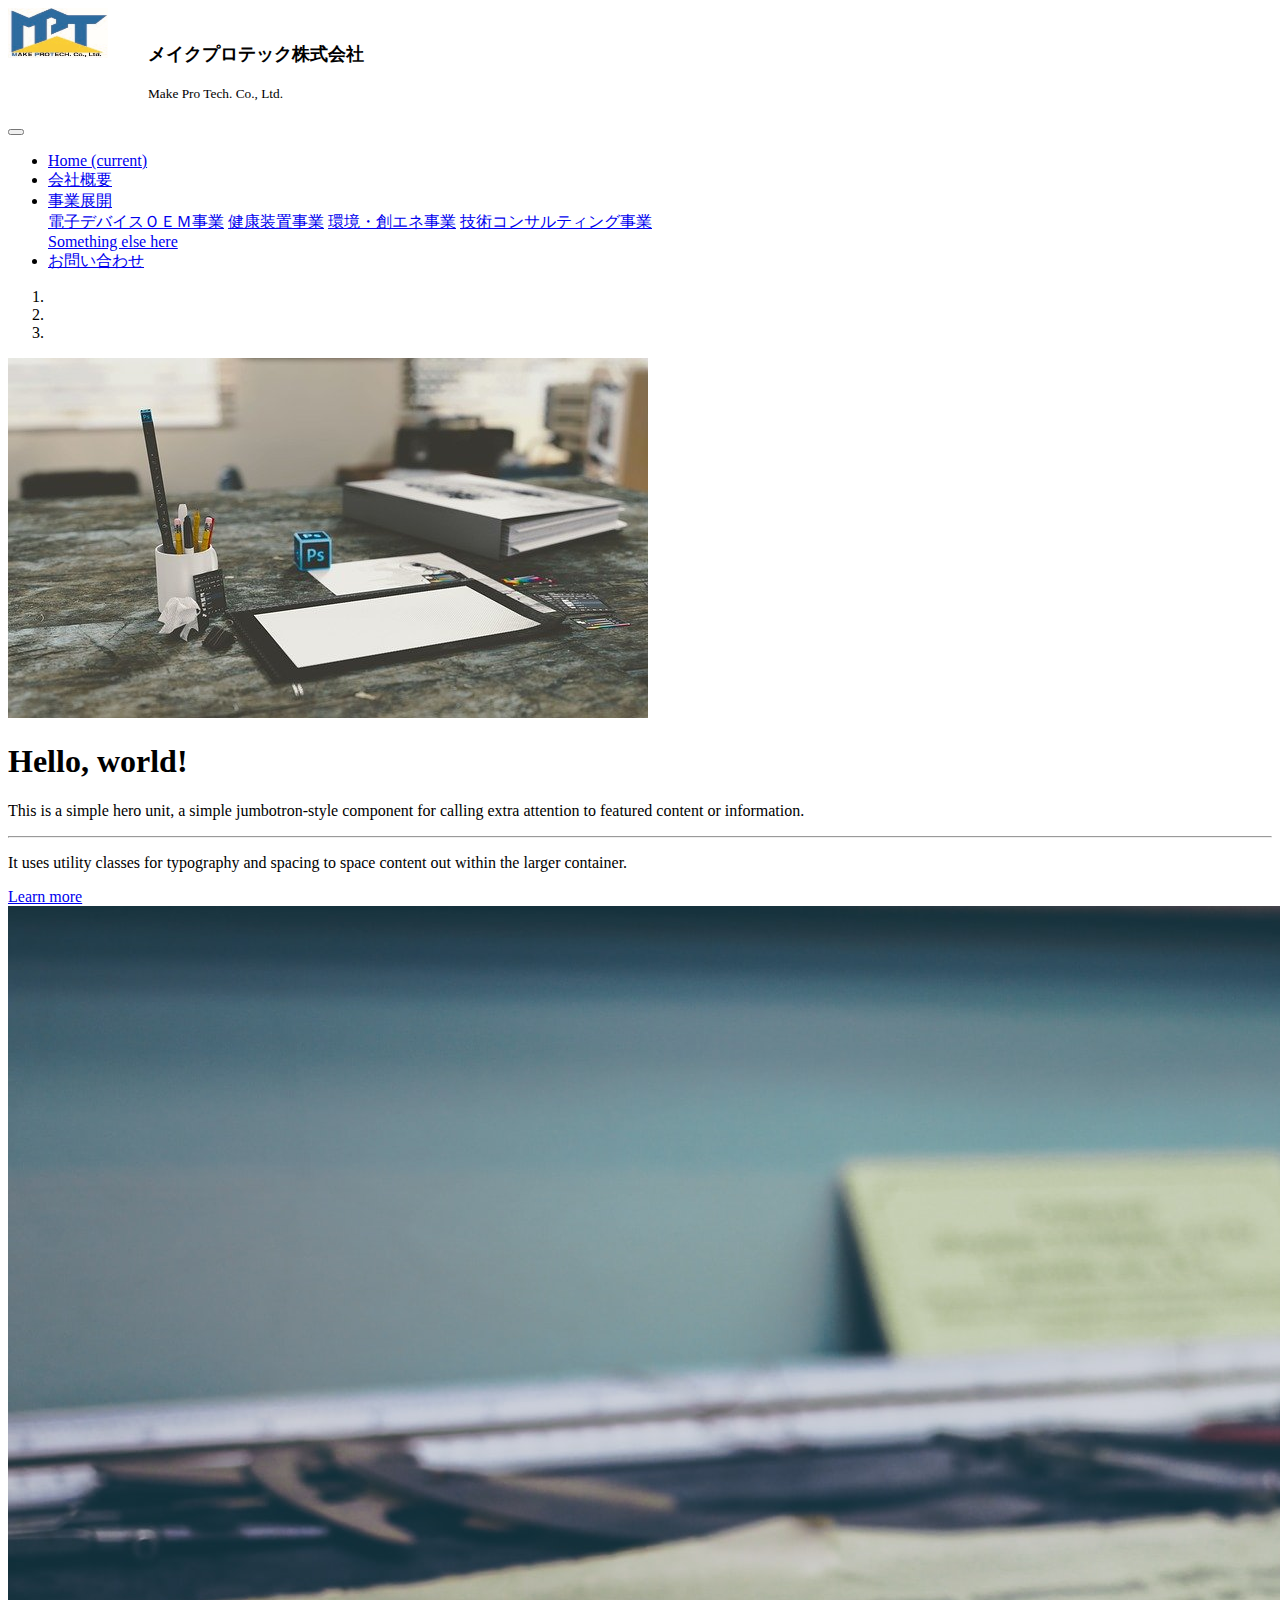
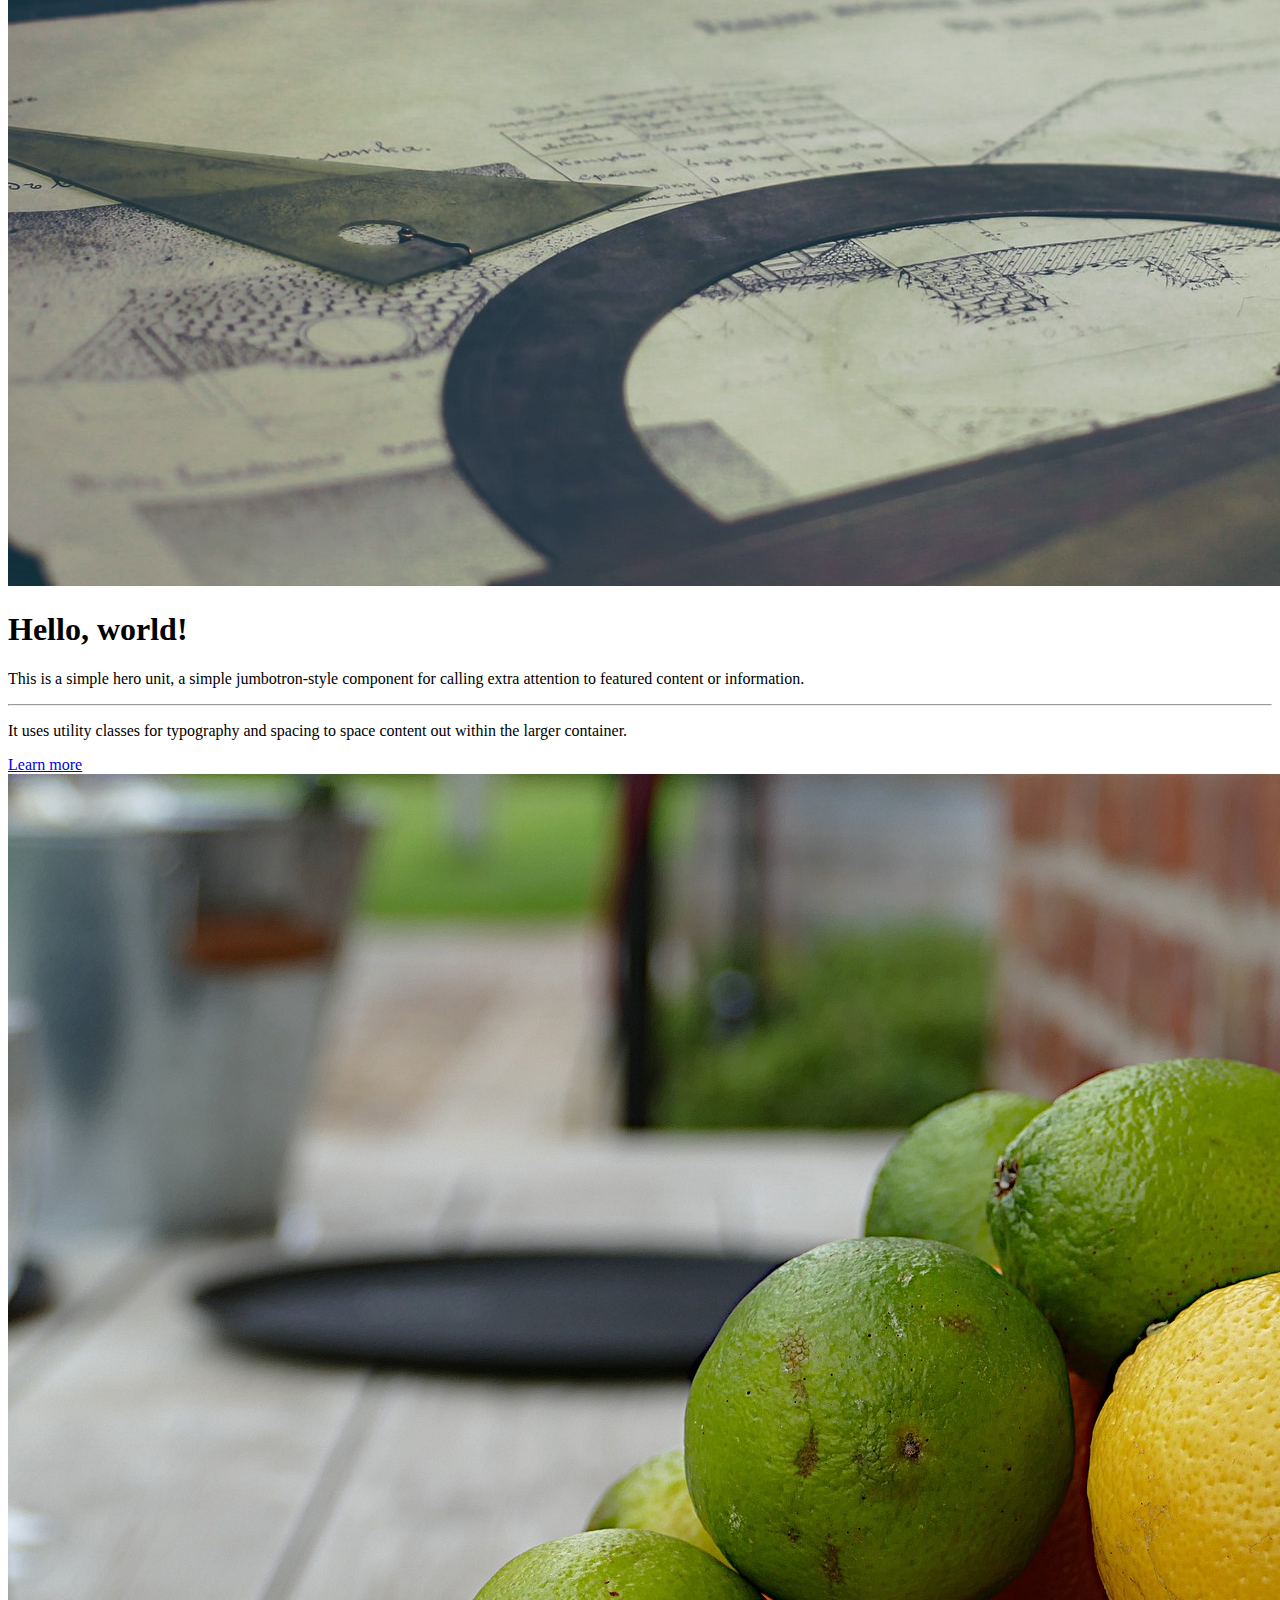
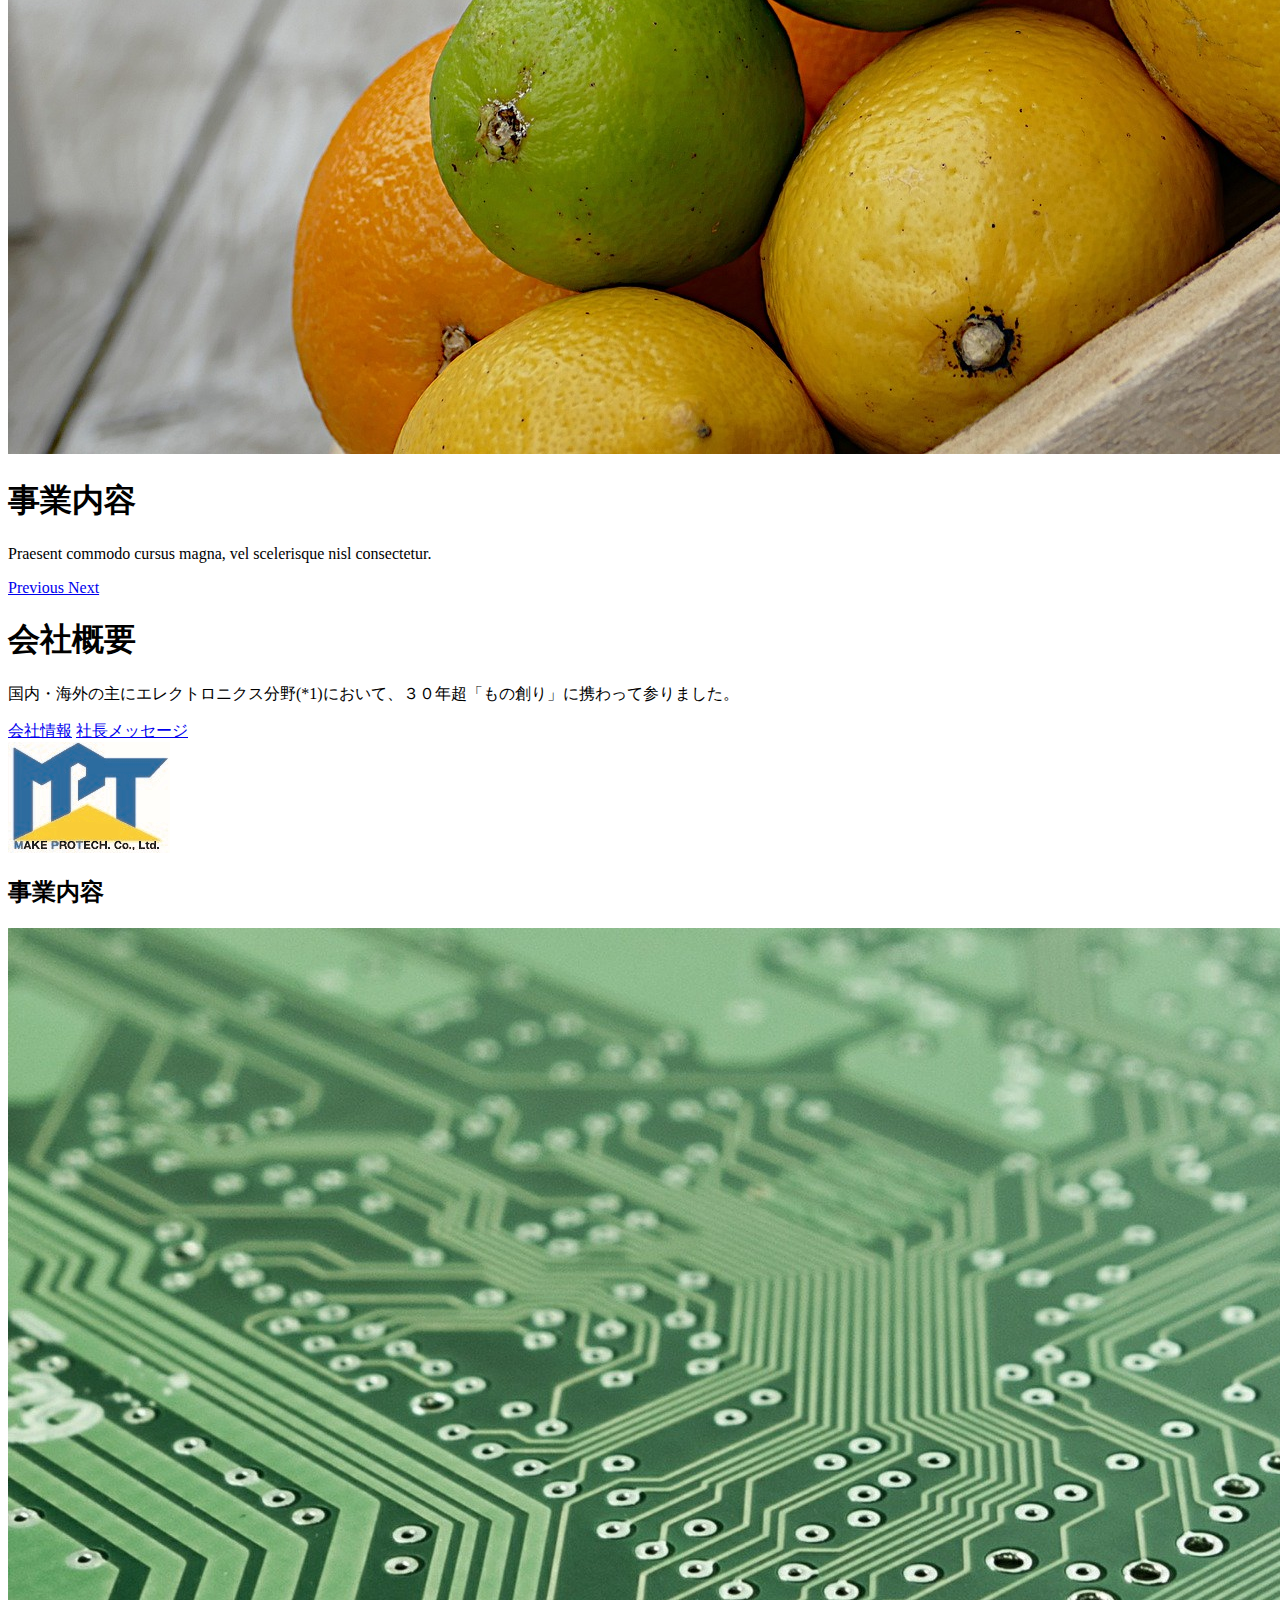
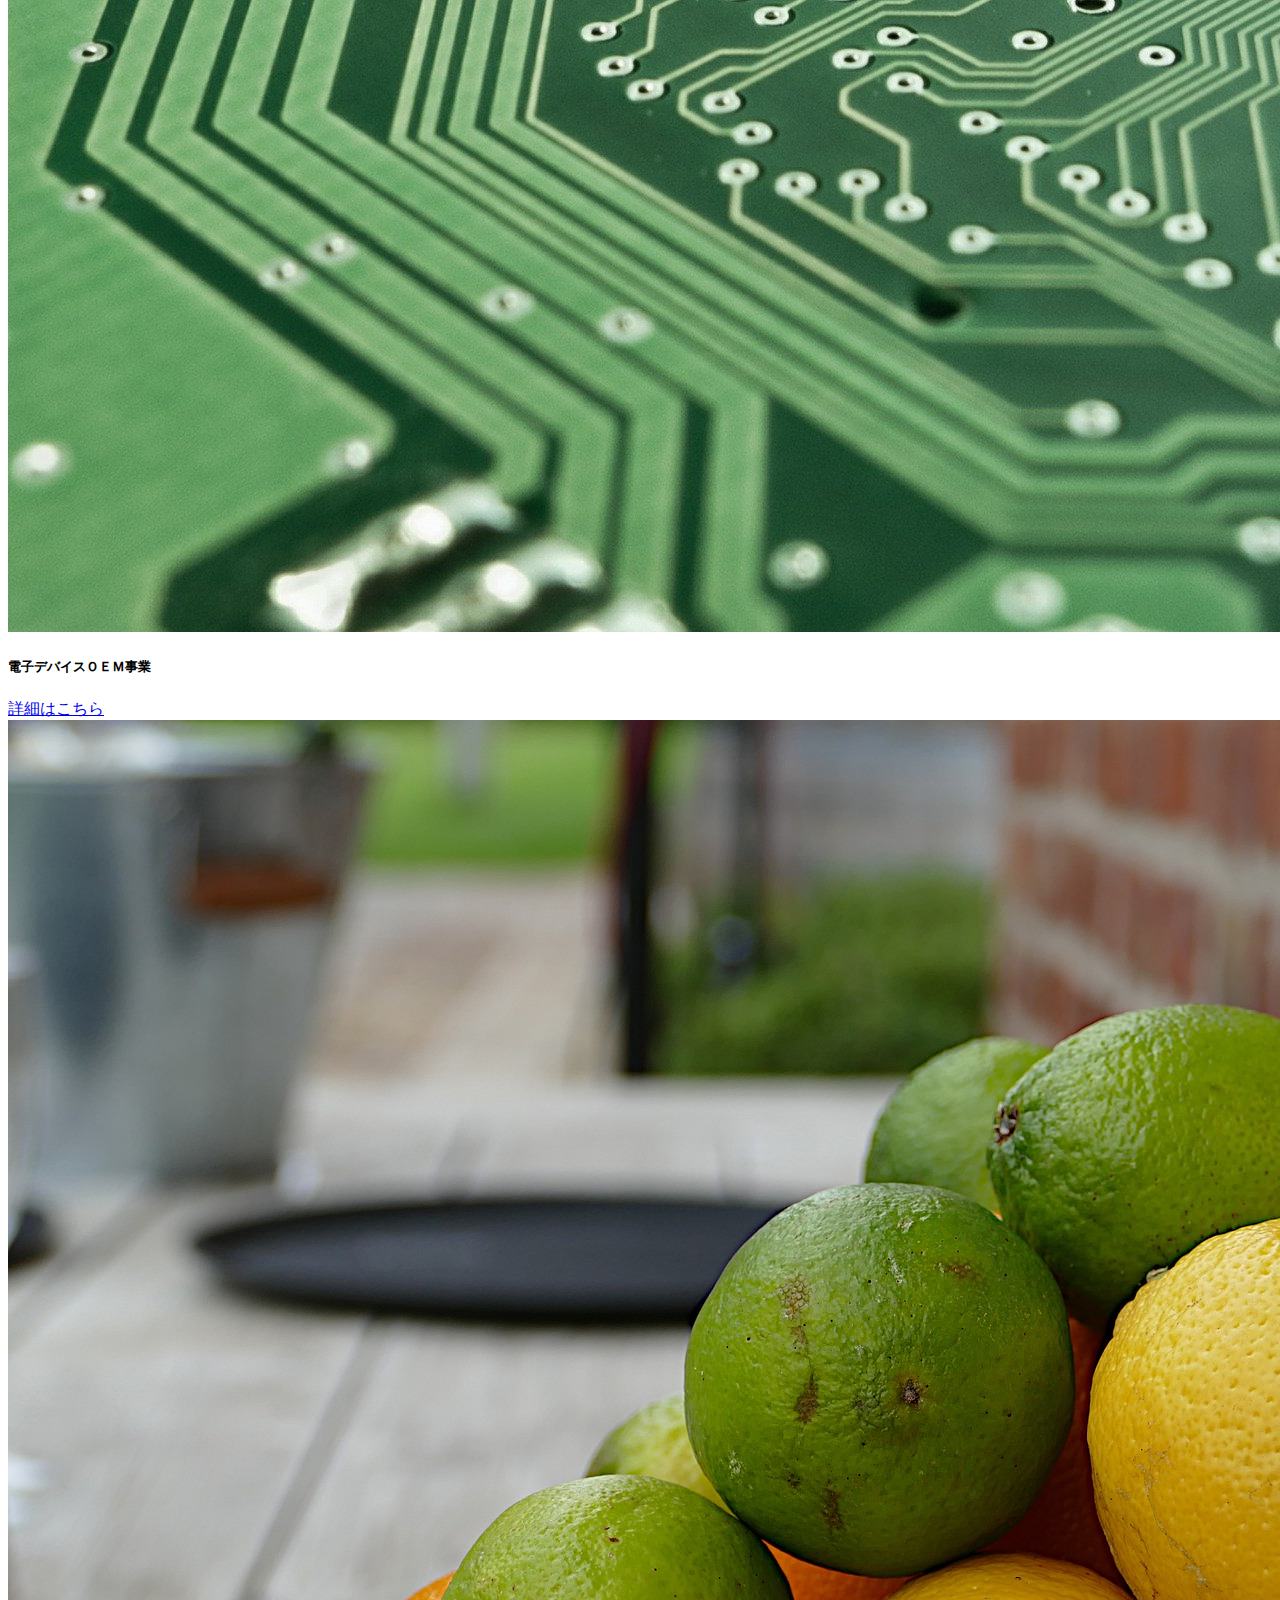
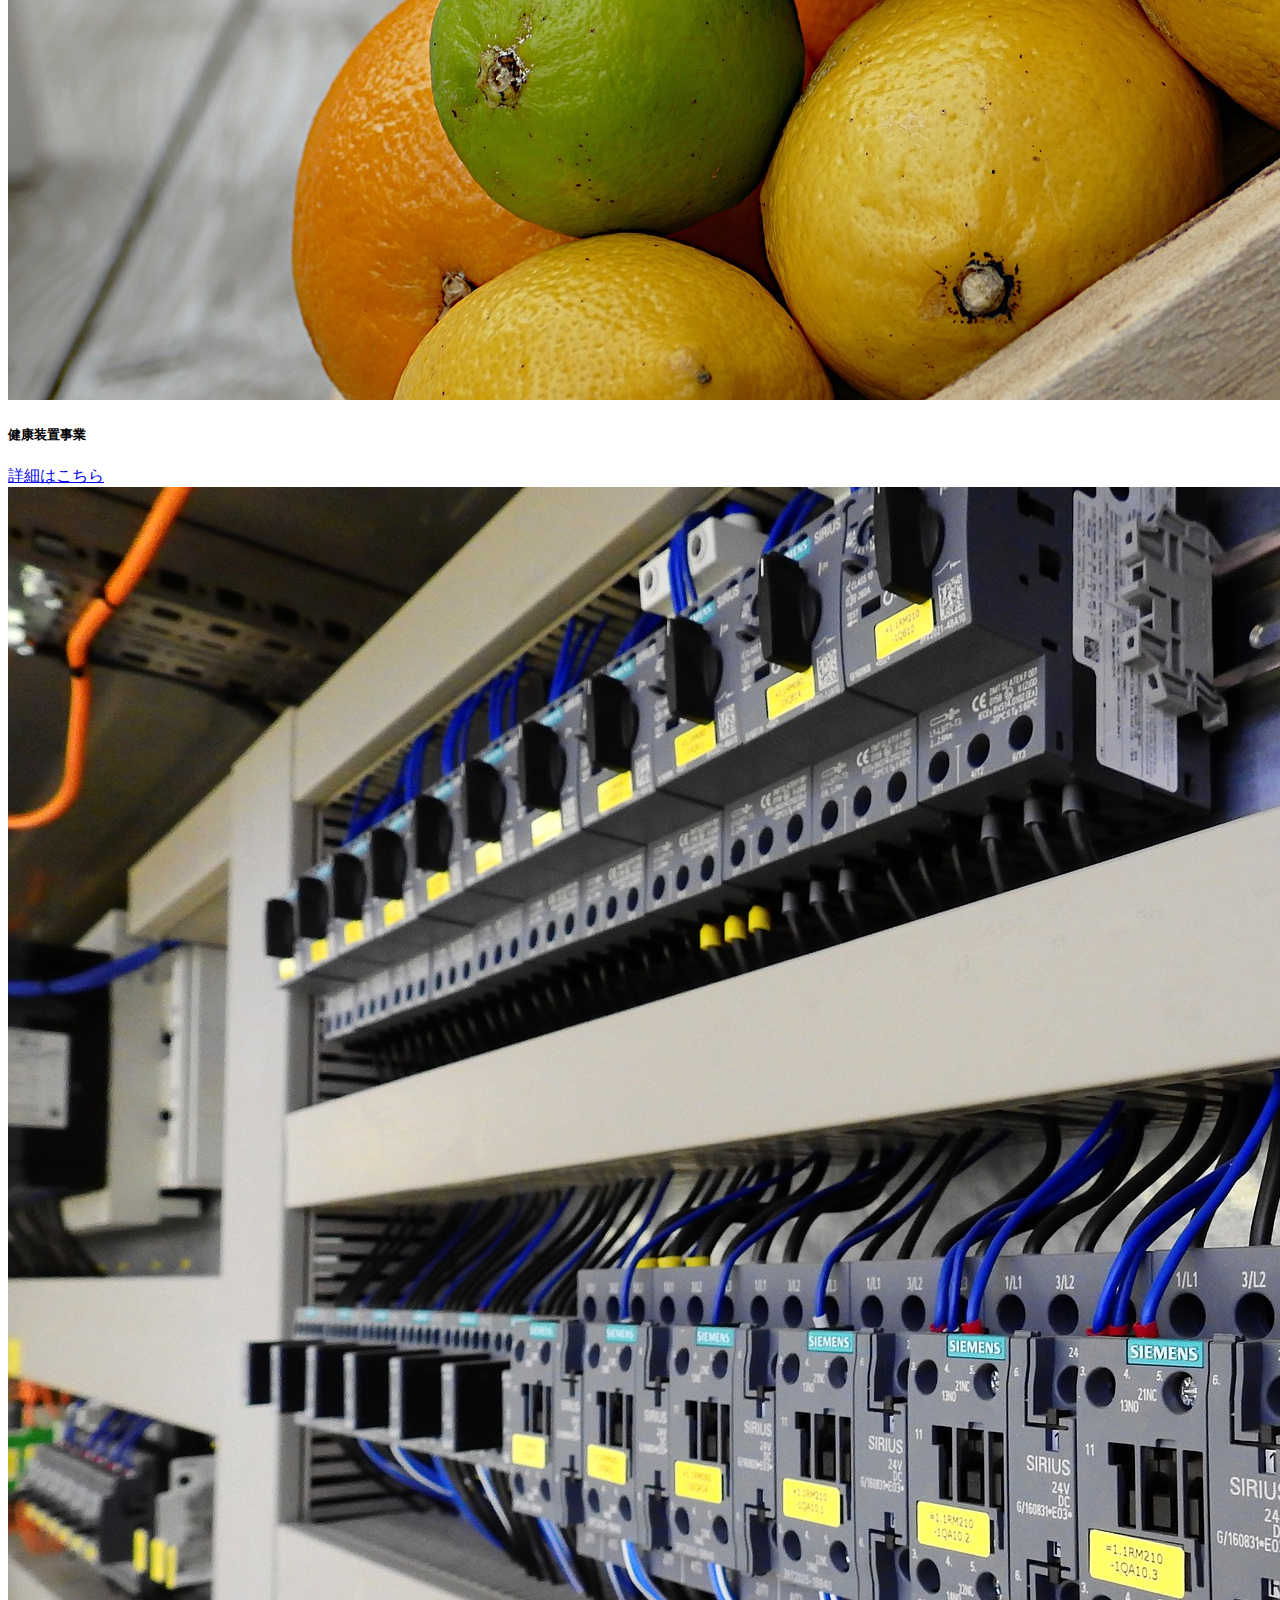
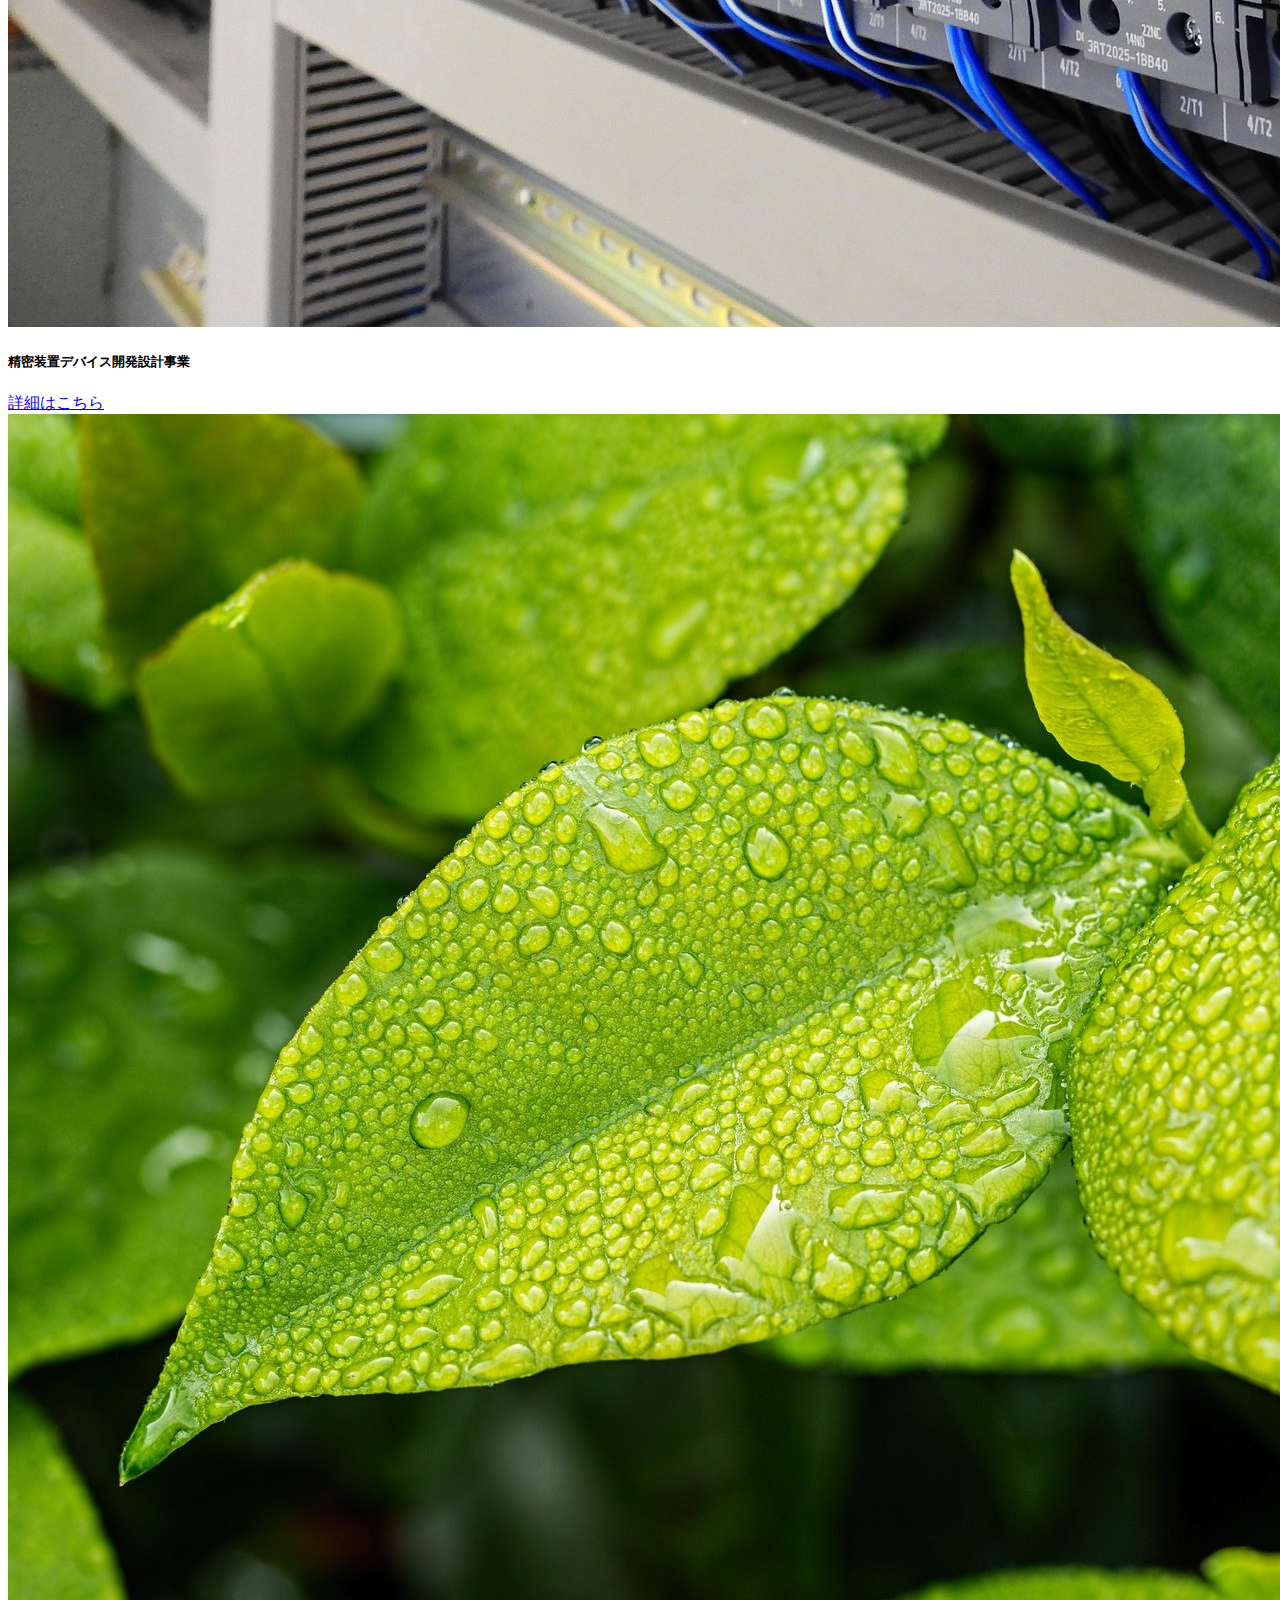
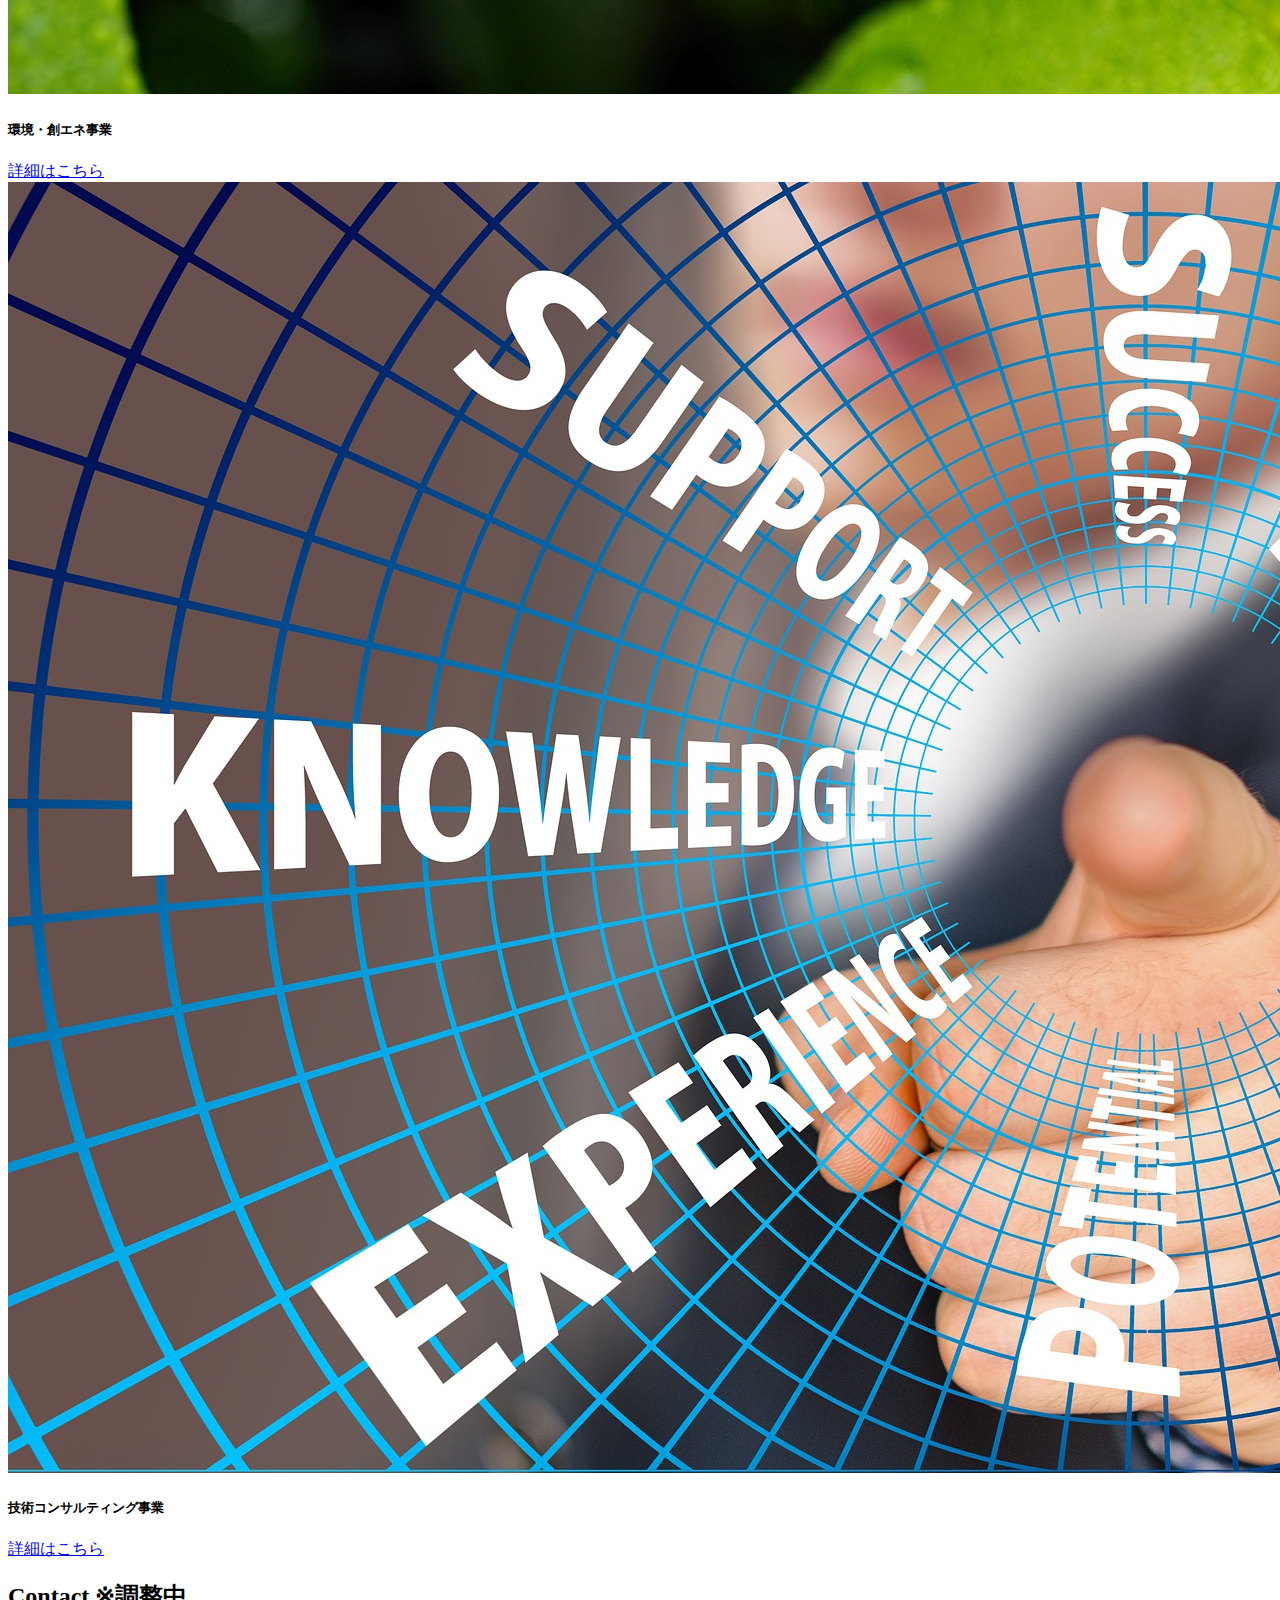
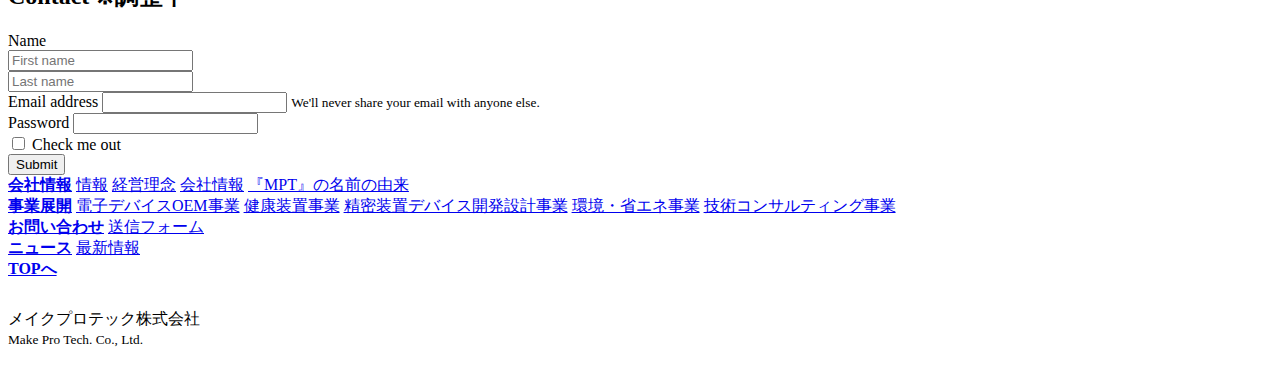
<file: index.html>
<!doctype html>
<html lang="jp">
  <head>
    <!-- Required meta tags -->
    <meta charset="utf-8">
    <meta name="viewport" content="width=device-width, initial-scale=1, shrink-to-fit=no">

    <!-- Bootstrap CSS -->
    <link rel="stylesheet" href="https://cdn.jsdelivr.net/npm/bootstrap@4.5.3/dist/css/bootstrap.min.css" integrity="sha384-TX8t27EcRE3e/ihU7zmQxVncDAy5uIKz4rEkgIXeMed4M0jlfIDPvg6uqKI2xXr2" crossorigin="anonymous">
<link rel="stylesheet" href="./css/style.css">
    <title>メイクプロテック株式会社</title>
  </head>

  
  <header class="py-0">
    

      <nav class="navbar navbar-expand-lg fixed-top navbar-light bg-light">
        <!-- class="navbar-brand" href="#"> -->
        <div class="header-logo">
          
         <div class="logolink">

           
           <a href="./index.html"><img src="img/MAKE PROTECH. Co., Ltdロゴ.png" 
           width="100" height="50"></a>
           
          </div>
           <ul  class="py-0 mb-0 ml-0 padding-0">
             
            <h3 class="text1 mb-0">メイクプロテック株式会社</h3>
            
            <small>Make Pro Tech. Co., Ltd.</small>
            
          </ul>
          <!-- <p>Make Pro Tech. Co., Ltd.</p> -->
          
        </div>
        <button class="navbar-toggler" type="button" data-toggle="collapse" data-target="#navbarSupportedContent" aria-controls="navbarSupportedContent" aria-expanded="false" aria-label="Toggle navigation">
          <span class="navbar-toggler-icon"></span>
        </button>
        
        <div class="collapse navbar-collapse" id="navbarSupportedContent">
          <ul class="navbar-nav ml-auto">
            <li class="nav-item active">
              <a class="nav-link" href="./index.html">Home <span class="sr-only">(current)</span></a>
            </li>
            <li class="nav-item">
              <a class="nav-link" href="./messageindex.html">会社概要</a>
            </li>
            <li class="nav-item dropdown">
              <a class="nav-link dropdown-toggle" href="#" id="navbarDropdown" role="button" data-toggle="dropdown" aria-haspopup="true" aria-expanded="false">
                事業展開
              </a>
              <div class="dropdown-menu" aria-labelledby="navbarDropdown">
                <a class="dropdown-item" href="./電子デバイス.html">電子デバイスＯＥＭ事業</a>
                <a class="dropdown-item" href="./健康装置 .html">健康装置事業</a>
                <a class="dropdown-item" href="./環境創エネ.html">環境・創エネ事業</a>
                <a class="dropdown-item" href="./技術コンサルティング.html">技術コンサルティング事業</a>
                <div class="dropdown-divider"></div>
                <a class="dropdown-item" href="#">Something else here</a>
              </div>
            </li>
            <li class="nav-item">
              <a class="nav-link" href="#">お問い合わせ</a>
            </li>
          </ul>
        </div>
      </nav>
    
    </header>  
    <body> 
      
      <!-- <section class="top py-5 text-white">
        <div class="container">
                <h1 class="text-center display-3 font-bold mb-3">BOOTSRAP</h1>
                <p class="text-center lead">kdsfjniubvidbuvqbie</p>
            </div>
        </section> -->

        
        <section class="top py-0">
          <div id="carouselExampleCaptions" class="carousel slide" data-ride="carousel">
            <ol class="carousel-indicators">
              <li data-target="#carouselExampleCaptions" data-slide-to="0" class="active"></li>
              <li data-target="#carouselExampleCaptions" data-slide-to="1"></li>
              <li data-target="#carouselExampleCaptions" data-slide-to="2"></li>
            </ol>
            <div class="carousel-inner">
              <div class="carousel-item active">
                <img src="./img/office-1834294_640.jpg" class="d-block w-100" alt="...">
                <div class="carousel-caption d-none d-md-block">
                  <!-- <h1>事業内容</h1>
                  <p>Nulla vitae elit libero, a pharetra augue mollis interdum.</p> -->
                  
                    <h1>Hello, world!</h1>
                    <p class="lead">This is a simple hero unit, a simple jumbotron-style component for calling extra attention to featured content or information.</p>
                    <hr class="my-4">
                    <p>It uses utility classes for typography and spacing to space content out within the larger container.</p>
                    <a class="btn btn-primary btn-lg" href="#" role="button">Learn more</a>
                  
                </div>
              </div>
              <div class="carousel-item">
                <img src="./img/sergey-zolkin-m9qMoh-scfE-unsplash.jpg" class="d-block w-100" alt="...">
                <div class="carousel-caption d-none d-md-block">
                  <h1>Hello, world!</h1>
                    <p class="lead">This is a simple hero unit, a simple jumbotron-style component for calling extra attention to featured content or information.</p>
                    <hr class="my-4">
                    <p>It uses utility classes for typography and spacing to space content out within the larger container.</p>
                    <a class="btn btn-primary btn-lg" href="#" role="button">Learn more</a>
                </div>
              </div>
              <div class="carousel-item">
                <img src="./img/fruit-4831175_1920.jpg" class="d-block w-100 h" alt="...">
                <div class="carousel-caption d-none d-md-block">
                  <h1>事業内容</h1>
                  <p>Praesent commodo cursus magna, vel scelerisque nisl consectetur.</p>
                </div>
              </div>
            </div>
            <a class="carousel-control-prev" href="#carouselExampleCaptions" role="button" data-slide="prev">
              <span class="carousel-control-prev-icon" aria-hidden="true"></span>
              <span class="sr-only">Previous</span>
            </a>
            <a class="carousel-control-next" href="#carouselExampleCaptions" role="button" data-slide="next">
              <span class="carousel-control-next-icon" aria-hidden="true"></span>
              <span class="sr-only">Next</span>
            </a>
          </div>
          
        </section>

    <section class="about py-４">
      <div class="container-pf">
        <h1 class="py-3 text-center">会社概要</h1>
        <div class="row">
          <div class="col-md-6">
            
            <p>国内・海外の主にエレクトロニクス分野(*1)において、３０年超「もの創り」に携わって参りました。</p>
            <!-- <button href="https://harry1192296.github.io/message.ggg/" class="btn btn-danger btn-lg w-100">社長メッセージ</button> -->
            <a href="./messageindex.html"class="btn btn-dark btn-lg active w-100 mb-2" role="button" aria-pressed="true">会社情報</a>
            <a href="./plofileindex.html"class="btn btn-dark btn-lg active w-100" role="button" aria-pressed="true">社長メッセージ</a>
          </div>
          <div class="col-md-6">
            <img src="./img/MAKE PROTECH. Co., Ltdロゴ.png" class="w-100" alt="">

          </div>
        </div>
      </div>
    </section>

    <section class="service py-5">
      <h2 class="py-5 text-center">事業内容</h2>
        <div class="container">
          <div class="row">
            <div class="card-group">
              <div class="row row-cols-1 row-cols-md-3">
                <div class="col mb-4">
                  <div class="card h-100">
                    <img src="./img/board-453758_1920.jpg" class="card-img-top" alt="...">
                    <div class="card-body">
                      <h5 class="card-title">電子デバイスＯＥＭ事業</h5>
                      <!-- <p class="card-text"></p> -->
                      <a href="./電子デバイス.html" class="btn btn-dark w-100">詳細はこちら
                      
                      </a>
                    </div>
                  </div>
                </div>
                              <div class="col mb-4">
                  <div class="card h-100">
                    <img src="./img/fruit-4831175_1920.jpg" class="card-img-top" alt="...">
                    <div class="card-body">
                      <h5 class="card-title badge-light" href="#">健康装置事業</h5>
          
                      <!-- <p class="card-text">.</p> -->
                      <a href="./健康装置 .html" class="btn btn-dark w-100">詳細はこちら</a>
                    </div>
                  </div>
                </div>
                <div class="col mb-4">
                  <div class="card h-100">
                    <img src="./img/control-cabinet-2147370_1920.jpg" class="card-img-top" alt="...">
                    <div class="card-body">
                      <h5 class="card-title">
                        ​精密装置デバイス開発設計事業</h5>
                      <!-- <p class="card-text"></p> -->
                      <a href="./精密装置.html" class="btn btn-dark w-100">詳細はこちら</a>
                    </div>
                  </div>
                </div>

          </div>
                <div class="col mb-4">
                  <div class="card h-100">
                    <img src="./img/leaf-1001679_1920.jpg" class="card-img-top" alt="...">
                    <div class="card-body">
                      <h5 class="card-title">環境・創エネ事業</h5>
                      <!-- <p class="card-text">This is a longer card with supporting text below as a natural lead-in to additional content. This content is a little bit longer.</p> -->
                      <a href="./環境創エネ.html" class="btn btn-dark w-100">詳細はこちら</a>
                    </div>
                  </div>
                </div>
                <div class="col mb-4">
                  <div class="card h-100">
                    <img src="./img/consulting-3055704_1920.jpg" class="card-img-top" alt="...">
                    <div class="card-body">
                      <h5 class="card-title">技術コンサルティング事業</h5>
                      <!-- <p class="card-text">This is a longer card with supporting text below as a natural lead-in to additional content. This content is a little bit longer.</p> -->
                      <a href="./技術コンサルティング.html" class="btn btn-dark w-100">詳細はこちら</a>
                    </div>
                  </div>
                </div>
              </div>
                </div>
              </div>
        </div>
    </section>

    <section class="plan">
        <form>
            <div class="container">
              <h2 class="text-center">Contact ※調整中</h2>
                <label for="exampleInputEmail1">Name</label>
                <div class="row">
                    <div class="col">
                      <input type="text" class="form-control" placeholder="First name">
                    </div>
                    <div class="col">
                      <input type="text" class="form-control" placeholder="Last name">
                    </div>
                  </div>
            <div class="form-group">
              <label for="exampleInputEmail1">Email address</label>
              <input type="email" class="form-control" id="exampleInputEmail1" aria-describedby="emailHelp">
              <small id="emailHelp" class="form-text text-muted">We'll never share your email with anyone else.</small>
            </div>
            <div class="row mb-3">
                <div class="form-group">
                  <label for="exampleInputPassword1">Password</label>
                  <input type="password" class="form-control" id="exampleInputPassword1">
                </div>
            </div>
            <div class="form-group form-check">
              <input type="checkbox" class="form-check-input" id="exampleCheck1">
              <label class="form-check-label" for="exampleCheck1">Check me out</label>
            </div>
            <button type="submit" class="btn btn-primary mb-5">Submit</button>
          </form>
       

        </div>
    </section>

    
    
<footer class="bg-dark">
  <div class="container-footer">

    <div class="row mg-3">
      <div class="col-3 col-3 white">
        <div class="container mt-3">
          <a href="./messageindex.html"class="btn btn-lg btn-dark w-100 text-center"><b>会社情報</b></a>
          <a href="./messageindex.html"class="btn btn-sml btn-dark w-100 text-center margin-left: 0;">情報</a>
          <a href="./messageindex.html#keiei"class="btn btn-dark w-100  margin-left-5">経営理念</a>
          <a href="./messageindex.html#jyohou"class="btn btn-dark w-100  margin-left: 0;">会社情報</a>
          <a href="./messageindex.html#yurai"class="btn btn-dark w-100  margin-left: 0;">『MPT』の名前の由来</a>
        </div>
      </div>
      
      <div class="col-3 col-lg-3 w-100">
        <div class="container mt-3">  
        <a href="./デジタルデバイス.html"class="btn btn-lg btn-dark w-100 text-center"><b>事業展開</b></a>
      
          <a href="./messageindex.html"class="btn btn-sml btn-dark w-100 text-center margin-left: 0;">電子デバイスOEM事業</a>
          <a href="./健康装置 .html"class="btn btn-dark w-100 text-center margin-: 0;">健康装置事業</a>
          <a href="./精密装置.html"class="btn btn-dark w-100 text-center margin-: 0;">精密装置デバイス開発設計事業</a>
          <a href="./環境創エネ.html"class="btn btn-dark w-100 text-center margin-: 0;">環境・省エネ事業</a>
          <a href="./技術コンサルティング.html"class="btn btn-dark w-100 text-center margin-left: 0;">技術コンサルティング事業</a>
        </div>
      </div>
      <div class="col-3 col-lg-3 skyblue">
        <div class="container mt-3">

          <a href="./messageindex.html"class="btn btn-lg btn-dark w-100"><b>お問い合わせ</b></a>
          <a href="./messageindex.html"class="btn btn-sml btn-dark w-100  margin-left: 0;">送信フォーム</a>
        </div>
      <div class="container mt-3">
        <a href="./messageindex.html"class="btn btn-lg btn-dark w-100"><b>ニュース</b></a>
        <a href="./messageindex.html#keiei"class="btn btn-dark w-100 margin-left: 0;">最新情報</a>
      </div>
        <!-- <a href="./messageindex.html#keiei"class="btn btn-dark w-100 text-left margin-left: 0;"></a>
        <a href="./messageindex.html#keiei"class="btn btn-dark w-100 text-left margin-left: 0;">『MPT』の<br>名前の由来</a> -->
      </div>
      <div class="col-3 col-lg-3 pink w-80">
        <div class="container mt-3">
          <a href="./index.html"class="btn btn-lg btn-dark w-100"><b>TOPへ</b></a>
        </div>
        
      </div>
    </div>
    <hr size="5" color="white">
    <p class="text-white text-right">メイクプロテック株式会社<br><small>Make Pro Tech. Co., Ltd.</small></p>
  </div>
    </footer>

   

    <!-- Optional JavaScript; choose one of the two! -->

    <!-- Option 1: jQuery and Bootstrap Bundle (includes Popper) -->
    <script src="https://code.jquery.com/jquery-3.5.1.slim.min.js" integrity="sha384-DfXdz2htPH0lsSSs5nCTpuj/zy4C+OGpamoFVy38MVBnE+IbbVYUew+OrCXaRkfj" crossorigin="anonymous"></script>
    <script src="https://cdn.jsdelivr.net/npm/bootstrap@4.5.3/dist/js/bootstrap.bundle.min.js" integrity="sha384-ho+j7jyWK8fNQe+A12Hb8AhRq26LrZ/JpcUGGOn+Y7RsweNrtN/tE3MoK7ZeZDyx" crossorigin="anonymous"></script>

    <!-- Option 2: jQuery, Popper.js, and Bootstrap JS
    <script src="https://code.jquery.com/jquery-3.5.1.slim.min.js" integrity="sha384-DfXdz2htPH0lsSSs5nCTpuj/zy4C+OGpamoFVy38MVBnE+IbbVYUew+OrCXaRkfj" crossorigin="anonymous"></script>
    <script src="https://cdn.jsdelivr.net/npm/popper.js@1.16.1/dist/umd/popper.min.js" integrity="sha384-9/reFTGAW83EW2RDu2S0VKaIzap3H66lZH81PoYlFhbGU+6BZp6G7niu735Sk7lN" crossorigin="anonymous"></script>
    <script src="https://cdn.jsdelivr.net/npm/bootstrap@4.5.3/dist/js/bootstrap.min.js" integrity="sha384-w1Q4orYjBQndcko6MimVbzY0tgp4pWB4lZ7lr30WKz0vr/aWKhXdBNmNb5D92v7s" crossorigin="anonymous"></script>
    -->
  </body>
</html>
</file>
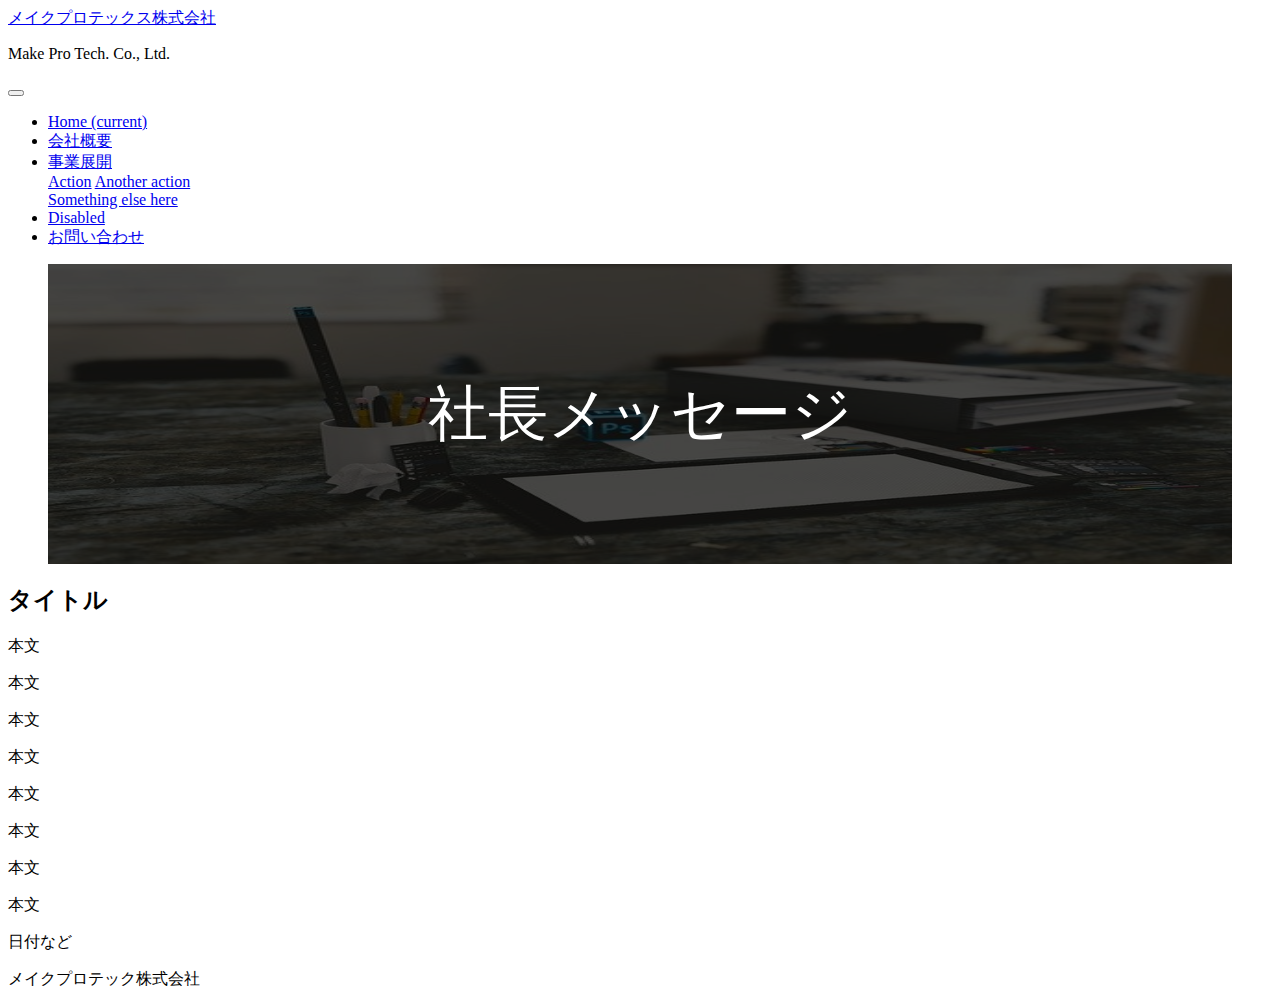
<file: plofileindex.html>
<!doctype html>
<html lang="jp">
  <head>
    <!-- Required meta tags -->
    <meta charset="utf-8">
    <meta name="viewport" content="width=device-width, initial-scale=1, shrink-to-fit=no">

    <!-- Bootstrap CSS -->
    <link rel="stylesheet" href="https://cdn.jsdelivr.net/npm/bootstrap@4.5.3/dist/css/bootstrap.min.css" integrity="sha384-TX8t27EcRE3e/ihU7zmQxVncDAy5uIKz4rEkgIXeMed4M0jlfIDPvg6uqKI2xXr2" crossorigin="anonymous">

    <title>Hello, world!</title>
  </head>
  <body>
    <!doctype html>
<html lang="jp">
  <head>
    <!-- Required meta tags -->
    <meta charset="utf-8">
    <meta name="viewport" content="width=device-width, initial-scale=1, shrink-to-fit=no">

    <!-- Bootstrap CSS -->
    <link rel="stylesheet" href="https://cdn.jsdelivr.net/npm/bootstrap@4.5.3/dist/css/bootstrap.min.css" integrity="sha384-TX8t27EcRE3e/ihU7zmQxVncDAy5uIKz4rEkgIXeMed4M0jlfIDPvg6uqKI2xXr2" crossorigin="anonymous">
<link rel="stylesheet" href="./css/plofile.css">
    <title>Hello, world!</title>
  </head>
  <body>
    <nav class="navbar navbar-expand-lg navbar-light bg-light">
        <a class="navbar-brand" href="#">メイクプロテックス株式会社</a>
        <p>Make Pro Tech. Co., Ltd.</p>
        <button class="navbar-toggler" type="button" data-toggle="collapse" data-target="#navbarSupportedContent" aria-controls="navbarSupportedContent" aria-expanded="false" aria-label="Toggle navigation">
          <span class="navbar-toggler-icon"></span>
        </button>
      
        <div class="collapse navbar-collapse" id="navbarSupportedContent">
          <ul class="navbar-nav ml-auto">
            <li class="nav-item active">
              <a class="nav-link" href="file:///Users/yone_nz18/Desktop/%E5%90%8D%E7%A7%B0%E6%9C%AA%E8%A8%AD%E5%AE%9A%E3%83%95%E3%82%A9%E3%83%AB%E3%82%BF%E3%82%99/index.html#">Home <span class="sr-only">(current)</span></a>
            </li>
            <li class="nav-item">
              <a class="nav-link" href="#">会社概要</a>
            </li>
            <li class="nav-item">
                <a class="nav-link" href="#">事業展開</a> 
              <div class="dropdown-menu" aria-labelledby="navbarDropdown">
                <a class="dropdown-item" href="#">Action</a>
                <a class="dropdown-item" href="#">Another action</a>
                <div class="dropdown-divider"></div>
                <a class="dropdown-item" href="#">Something else here</a>
              </div>
            </li>
            <li class="nav-item">
              <a class="nav-link disabled" href="#" tabindex="-1" aria-disabled="true">Disabled</a>
            </li>
            <li class="nav-item">
              <a class="nav-link" href="#">お問い合わせ</a>
            </li>
          </ul>
        </div>
    </nav>
    <body>

        <section class="top">
          <figure>
            <img src="./img/office-1834294_640.jpg" alt="文字の代替">
             
                <figcaption class="decorator">社長メッセージ</figcaption>
            </figure>
          </section>
        <section class="third py-5">

        </section>
        <section class="second">
          <div class="container py-3">
            <h2>タイトル</h2>
            <p>本文</p>
            <p>本文</p>
            <p>本文</p>
            <p>本文</p><p>本文</p>
            <p>本文</p>
            <p>本文</p>
            <p>本文</p>
            <p class="text-right">日付など</p>
          </div>


         

        </section>
    </body>
    <footer class=" py-3 bg-dark">
        <class class="container">
          <p class="text-white text-right mg-0">メイクプロテック株式会社</p>
        </class>
     </footer>
    </html>
</file>
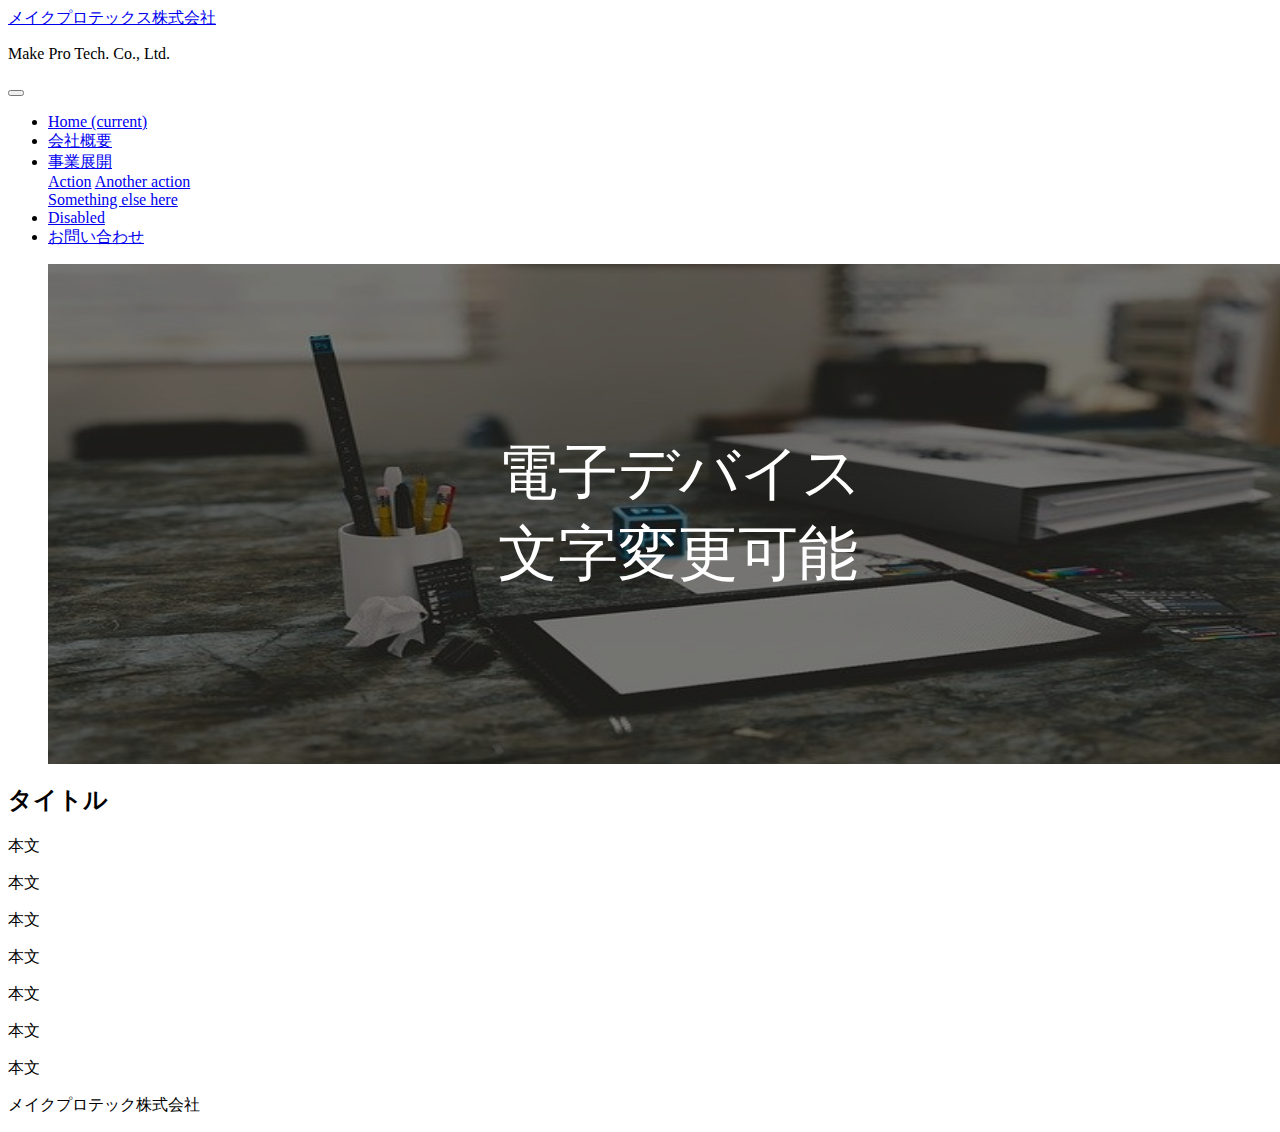
<file: デジタルデバイス.html>
<!doctype html>
<html lang="jp">
  <head>
    <!-- Required meta tags -->
    <meta charset="utf-8">
    <meta name="viewport" content="width=device-width, initial-scale=1, shrink-to-fit=no">

    <!-- Bootstrap CSS -->
    <link rel="stylesheet" href="https://cdn.jsdelivr.net/npm/bootstrap@4.5.3/dist/css/bootstrap.min.css" integrity="sha384-TX8t27EcRE3e/ihU7zmQxVncDAy5uIKz4rEkgIXeMed4M0jlfIDPvg6uqKI2xXr2" crossorigin="anonymous">

    <title>Hello, world!</title>
  </head>
  <body>
    <!doctype html>
<html lang="jp">
  <head>
    <!-- Required meta tags -->
    <meta charset="utf-8">
    <meta name="viewport" content="width=device-width, initial-scale=1, shrink-to-fit=no">

    <!-- Bootstrap CSS -->
    <link rel="stylesheet" href="https://cdn.jsdelivr.net/npm/bootstrap@4.5.3/dist/css/bootstrap.min.css" integrity="sha384-TX8t27EcRE3e/ihU7zmQxVncDAy5uIKz4rEkgIXeMed4M0jlfIDPvg6uqKI2xXr2" crossorigin="anonymous">
<link rel="stylesheet" href="./css/事業内容.css">
    <title>Hello, world!</title>
  </head>
  <body>
    <nav class="navbar navbar-expand-lg navbar-light bg-light">
        <a class="navbar-brand" href="#">メイクプロテックス株式会社</a>
        <p>Make Pro Tech. Co., Ltd.</p>
        <button class="navbar-toggler" type="button" data-toggle="collapse" data-target="#navbarSupportedContent" aria-controls="navbarSupportedContent" aria-expanded="false" aria-label="Toggle navigation">
          <span class="navbar-toggler-icon"></span>
        </button>
      
        <div class="collapse navbar-collapse" id="navbarSupportedContent">
          <ul class="navbar-nav ml-auto">
            <li class="nav-item active">
              <a class="nav-link" href="file:///Users/yone_nz18/Desktop/%E5%90%8D%E7%A7%B0%E6%9C%AA%E8%A8%AD%E5%AE%9A%E3%83%95%E3%82%A9%E3%83%AB%E3%82%BF%E3%82%99/index.html#">Home <span class="sr-only">(current)</span></a>
            </li>
            <li class="nav-item">
              <a class="nav-link" href="#">会社概要</a>
            </li>
            <li class="nav-item">
                <a class="nav-link" href="#">事業展開</a> 
              <div class="dropdown-menu" aria-labelledby="navbarDropdown">
                <a class="dropdown-item" href="#">Action</a>
                <a class="dropdown-item" href="#">Another action</a>
                <div class="dropdown-divider"></div>
                <a class="dropdown-item" href="#">Something else here</a>
              </div>
            </li>
            <li class="nav-item">
              <a class="nav-link disabled" href="#" tabindex="-1" aria-disabled="true">Disabled</a>
            </li>
            <li class="nav-item">
              <a class="nav-link" href="#">お問い合わせ</a>
            </li>
          </ul>
        </div>
    </nav>
    <body>
      <section class="top">
        <figure>
          <img src="./img/office-1834294_640.jpg" alt="文字の代替">
           
              <figcaption class="decorator">電子デバイス<br>文字変更可能</br></figcaption>
              
          </figure>

          <h2>タイトル</h2>
          <p>本文</p>
          <p>本文</p>
          <p>本文</p>
          <p>本文</p>
          <p>本文</p>
          <p>本文</p>
          <p>本文</p>

        </section>
        
        
    </body>
    <footer class=" py-3 bg-dark">
        <class class="container">
          <p class="text-white text-right mg-0">メイクプロテック株式会社</p>
        </class>
     </footer>
    </html>
</file>
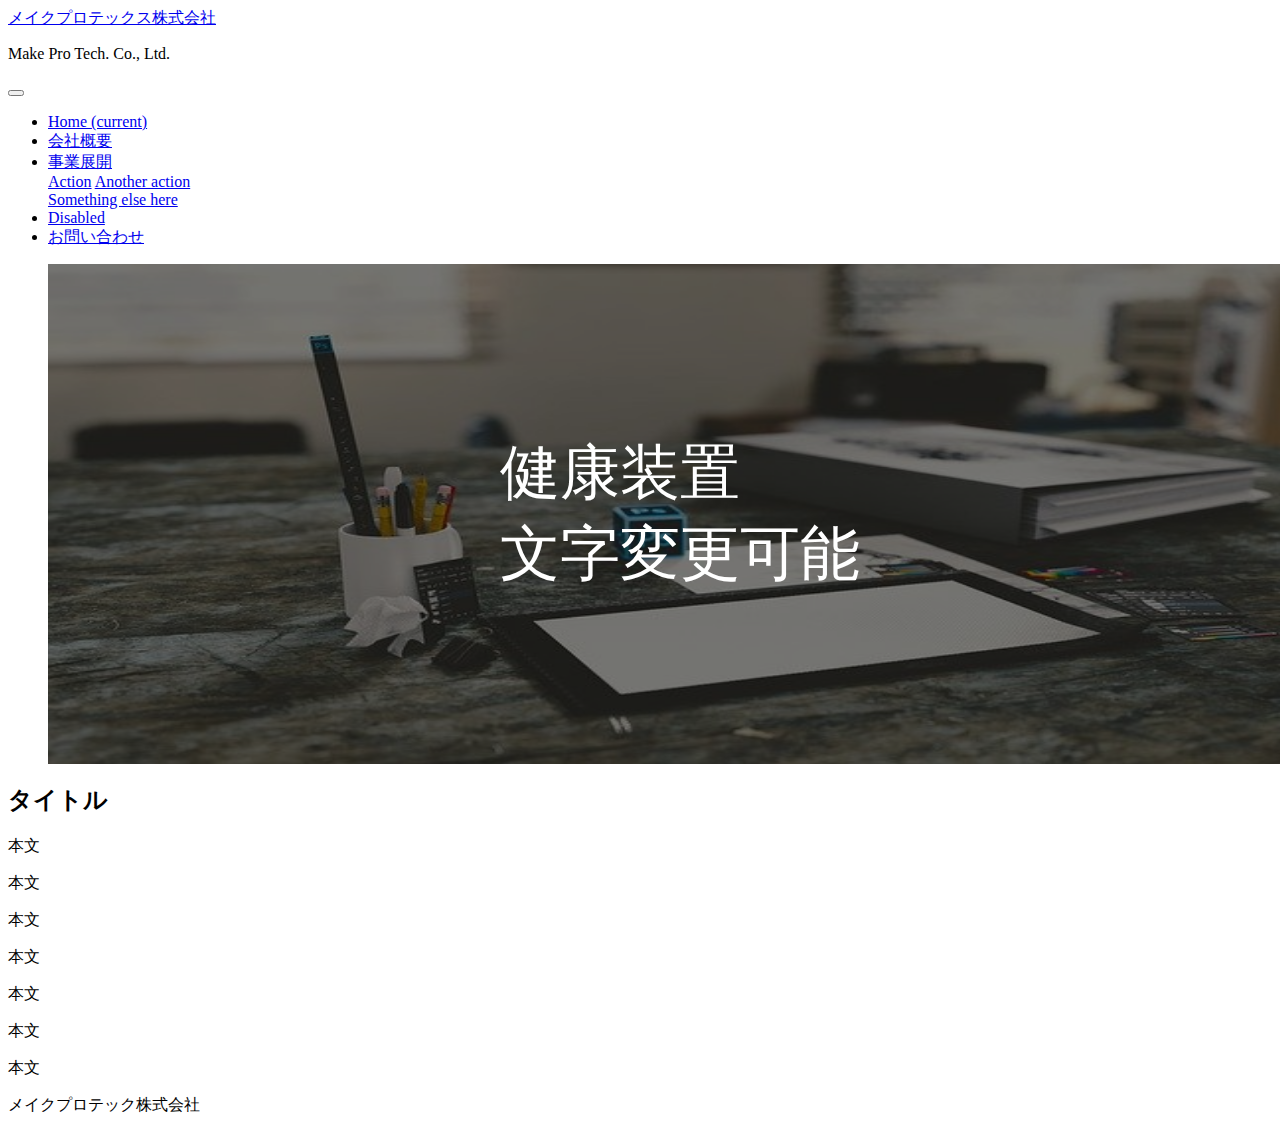
<file: 健康装置 .html>
<!doctype html>
<html lang="jp">
  <head>
    <!-- Required meta tags -->
    <meta charset="utf-8">
    <meta name="viewport" content="width=device-width, initial-scale=1, shrink-to-fit=no">

    <!-- Bootstrap CSS -->
    <link rel="stylesheet" href="https://cdn.jsdelivr.net/npm/bootstrap@4.5.3/dist/css/bootstrap.min.css" integrity="sha384-TX8t27EcRE3e/ihU7zmQxVncDAy5uIKz4rEkgIXeMed4M0jlfIDPvg6uqKI2xXr2" crossorigin="anonymous">

    <title>Hello, world!</title>
  </head>
  <body>
    <!doctype html>
<html lang="jp">
  <head>
    <!-- Required meta tags -->
    <meta charset="utf-8">
    <meta name="viewport" content="width=device-width, initial-scale=1, shrink-to-fit=no">

    <!-- Bootstrap CSS -->
    <link rel="stylesheet" href="https://cdn.jsdelivr.net/npm/bootstrap@4.5.3/dist/css/bootstrap.min.css" integrity="sha384-TX8t27EcRE3e/ihU7zmQxVncDAy5uIKz4rEkgIXeMed4M0jlfIDPvg6uqKI2xXr2" crossorigin="anonymous">
<link rel="stylesheet" href="./css/事業内容.css">
    <title>Hello, world!</title>
  </head>
  <body>
    <nav class="navbar navbar-expand-lg navbar-light bg-light">
        <a class="navbar-brand" href="#">メイクプロテックス株式会社</a>
        <p>Make Pro Tech. Co., Ltd.</p>
        <button class="navbar-toggler" type="button" data-toggle="collapse" data-target="#navbarSupportedContent" aria-controls="navbarSupportedContent" aria-expanded="false" aria-label="Toggle navigation">
          <span class="navbar-toggler-icon"></span>
        </button>
      
        <div class="collapse navbar-collapse" id="navbarSupportedContent">
          <ul class="navbar-nav ml-auto">
            <li class="nav-item active">
              <a class="nav-link" href="file:///Users/yone_nz18/Desktop/%E5%90%8D%E7%A7%B0%E6%9C%AA%E8%A8%AD%E5%AE%9A%E3%83%95%E3%82%A9%E3%83%AB%E3%82%BF%E3%82%99/index.html#">Home <span class="sr-only">(current)</span></a>
            </li>
            <li class="nav-item">
              <a class="nav-link" href="#">会社概要</a>
            </li>
            <li class="nav-item">
                <a class="nav-link" href="#">事業展開</a> 
              <div class="dropdown-menu" aria-labelledby="navbarDropdown">
                <a class="dropdown-item" href="#">Action</a>
                <a class="dropdown-item" href="#">Another action</a>
                <div class="dropdown-divider"></div>
                <a class="dropdown-item" href="#">Something else here</a>
              </div>
            </li>
            <li class="nav-item">
              <a class="nav-link disabled" href="#" tabindex="-1" aria-disabled="true">Disabled</a>
            </li>
            <li class="nav-item">
              <a class="nav-link" href="#">お問い合わせ</a>
            </li>
          </ul>
        </div>
    </nav>
    <body>
      <section class="top">
        <figure>
          <img src="./img/office-1834294_640.jpg" alt="文字の代替">
           
              <figcaption class="decorator">健康装置<br>文字変更可能</br></figcaption>
              
          </figure>

          <h2>タイトル</h2>
          <p>本文</p>
          <p>本文</p>
          <p>本文</p>
          <p>本文</p>
          <p>本文</p>
          <p>本文</p>
          <p>本文</p>

        </section>
        
    </body>
    <footer class=" py-3 bg-dark">
        <class class="container">
          <p class="text-white text-right mg-0">メイクプロテック株式会社</p>
        </class>
     </footer>
    </html>
</file>
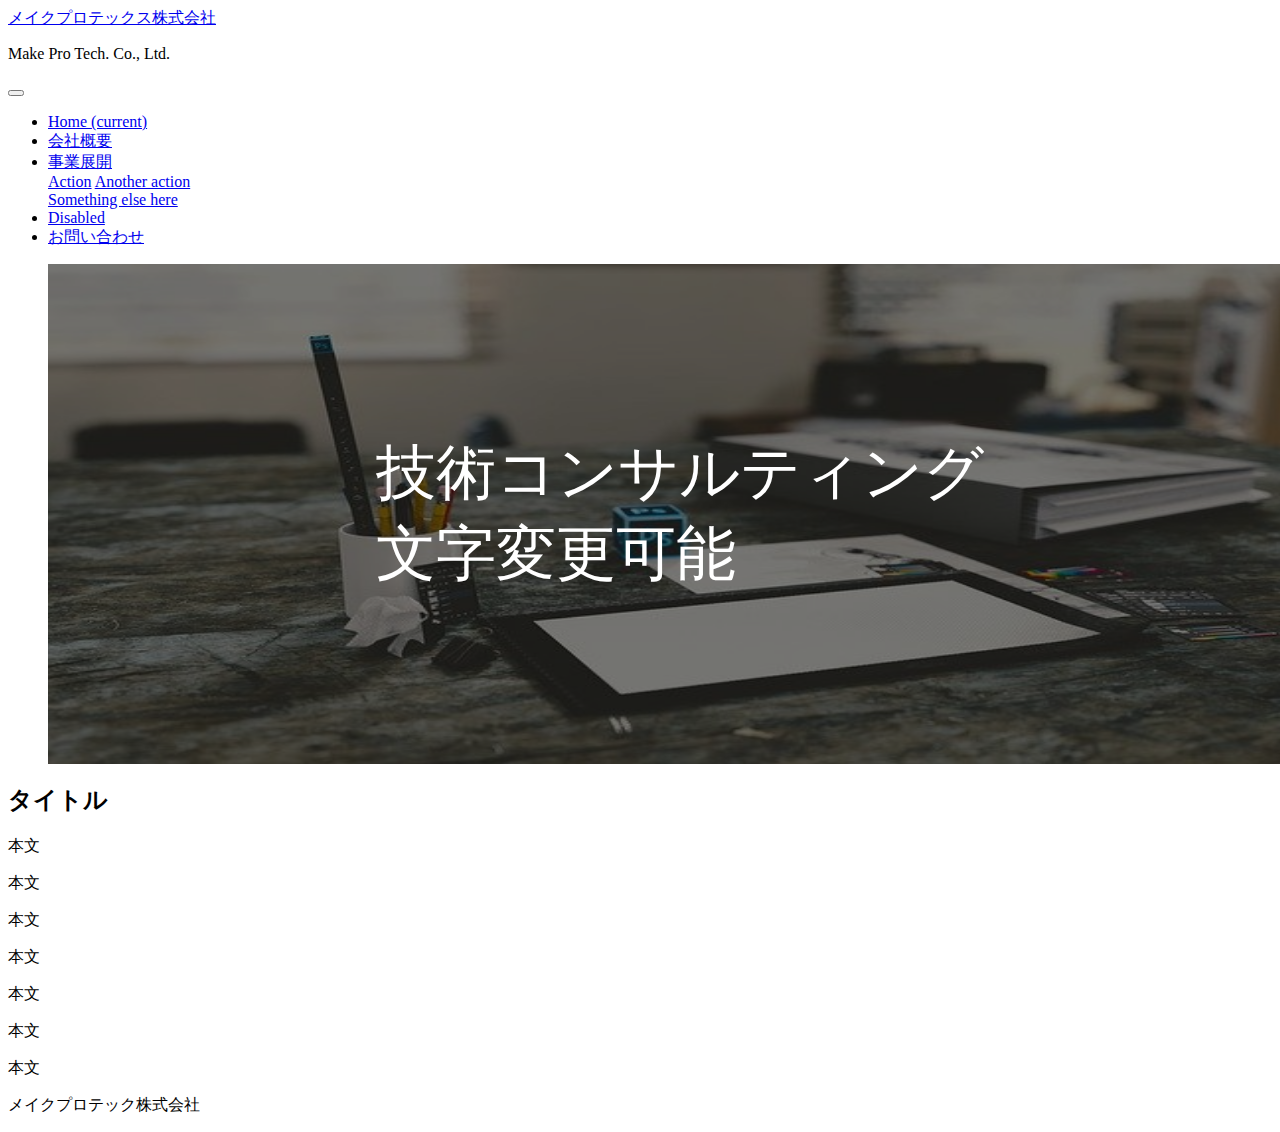
<file: 技術コンサルティング.html>
<!doctype html>
<html lang="jp">
  <head>
    <!-- Required meta tags -->
    <meta charset="utf-8">
    <meta name="viewport" content="width=device-width, initial-scale=1, shrink-to-fit=no">

    <!-- Bootstrap CSS -->
    <link rel="stylesheet" href="https://cdn.jsdelivr.net/npm/bootstrap@4.5.3/dist/css/bootstrap.min.css" integrity="sha384-TX8t27EcRE3e/ihU7zmQxVncDAy5uIKz4rEkgIXeMed4M0jlfIDPvg6uqKI2xXr2" crossorigin="anonymous">

    <title>Hello, world!</title>
  </head>
  <body>
    <!doctype html>
<html lang="jp">
  <head>
    <!-- Required meta tags -->
    <meta charset="utf-8">
    <meta name="viewport" content="width=device-width, initial-scale=1, shrink-to-fit=no">

    <!-- Bootstrap CSS -->
    <link rel="stylesheet" href="https://cdn.jsdelivr.net/npm/bootstrap@4.5.3/dist/css/bootstrap.min.css" integrity="sha384-TX8t27EcRE3e/ihU7zmQxVncDAy5uIKz4rEkgIXeMed4M0jlfIDPvg6uqKI2xXr2" crossorigin="anonymous">
<link rel="stylesheet" href="./css/事業内容.css">
    <title>Hello, world!</title>
  </head>
  <body>
    <nav class="navbar navbar-expand-lg navbar-light bg-light">
        <a class="navbar-brand" href="#">メイクプロテックス株式会社</a>
        <p>Make Pro Tech. Co., Ltd.</p>
        <button class="navbar-toggler" type="button" data-toggle="collapse" data-target="#navbarSupportedContent" aria-controls="navbarSupportedContent" aria-expanded="false" aria-label="Toggle navigation">
          <span class="navbar-toggler-icon"></span>
        </button>
      
        <div class="collapse navbar-collapse" id="navbarSupportedContent">
          <ul class="navbar-nav ml-auto">
            <li class="nav-item active">
              <a class="nav-link" href="file:///Users/yone_nz18/Desktop/%E5%90%8D%E7%A7%B0%E6%9C%AA%E8%A8%AD%E5%AE%9A%E3%83%95%E3%82%A9%E3%83%AB%E3%82%BF%E3%82%99/index.html#">Home <span class="sr-only">(current)</span></a>
            </li>
            <li class="nav-item">
              <a class="nav-link" href="#">会社概要</a>
            </li>
            <li class="nav-item">
                <a class="nav-link" href="#">事業展開</a> 
              <div class="dropdown-menu" aria-labelledby="navbarDropdown">
                <a class="dropdown-item" href="#">Action</a>
                <a class="dropdown-item" href="#">Another action</a>
                <div class="dropdown-divider"></div>
                <a class="dropdown-item" href="#">Something else here</a>
              </div>
            </li>
            <li class="nav-item">
              <a class="nav-link disabled" href="#" tabindex="-1" aria-disabled="true">Disabled</a>
            </li>
            <li class="nav-item">
              <a class="nav-link" href="#">お問い合わせ</a>
            </li>
          </ul>
        </div>
    </nav>
    <body>
      <section class="top">
        <figure>
          <img src="./img/office-1834294_640.jpg" alt="文字の代替">
           
              <figcaption class="decorator">技術コンサルティング<br>文字変更可能</br></figcaption>
              
          </figure>

          <h2>タイトル</h2>
          <p>本文</p>
          <p>本文</p>
          <p>本文</p>
          <p>本文</p>
          <p>本文</p>
          <p>本文</p>
          <p>本文</p>

        </section>
        
    </body>
    <footer class=" py-3 bg-dark">
        <class class="container">
          <p class="text-white text-right mg-0">メイクプロテック株式会社</p>
        </class>
     </footer>
    </html>
</file>
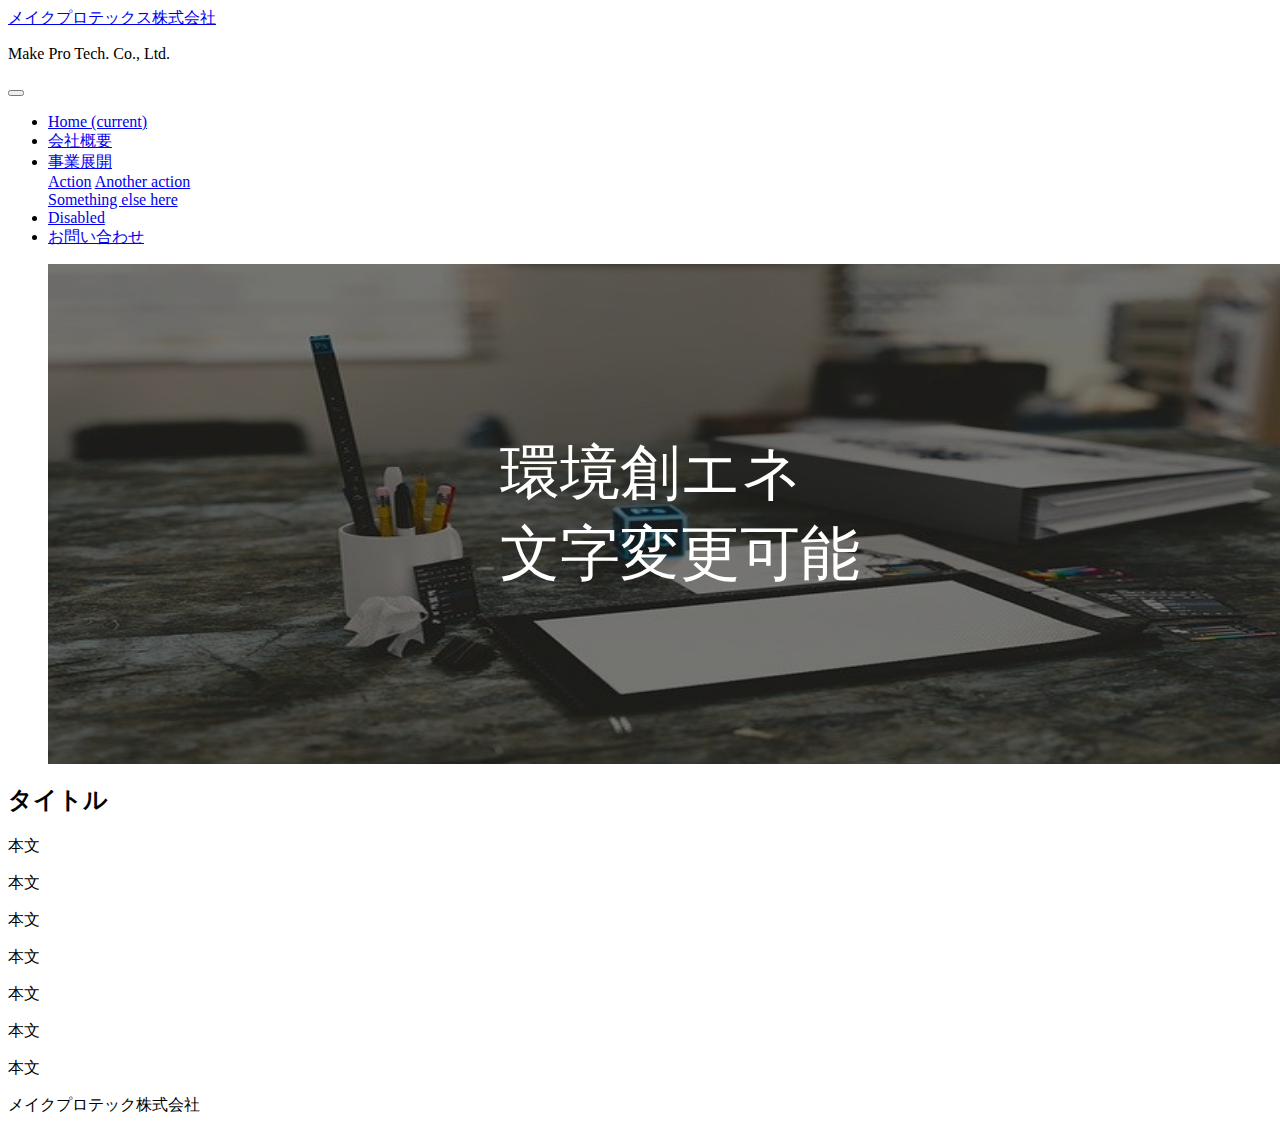
<file: 環境創エネ.html>
<!doctype html>
<html lang="jp">
  <head>
    <!-- Required meta tags -->
    <meta charset="utf-8">
    <meta name="viewport" content="width=device-width, initial-scale=1, shrink-to-fit=no">

    <!-- Bootstrap CSS -->
    <link rel="stylesheet" href="https://cdn.jsdelivr.net/npm/bootstrap@4.5.3/dist/css/bootstrap.min.css" integrity="sha384-TX8t27EcRE3e/ihU7zmQxVncDAy5uIKz4rEkgIXeMed4M0jlfIDPvg6uqKI2xXr2" crossorigin="anonymous">

    <title>事業内容（環境創エネ）</title>
  </head>
  <body>
    <!doctype html>
<html lang="jp">
  <head>
    <!-- Required meta tags -->
    <meta charset="utf-8">
    <meta name="viewport" content="width=device-width, initial-scale=1, shrink-to-fit=no">

    <!-- Bootstrap CSS -->
    <link rel="stylesheet" href="https://cdn.jsdelivr.net/npm/bootstrap@4.5.3/dist/css/bootstrap.min.css" integrity="sha384-TX8t27EcRE3e/ihU7zmQxVncDAy5uIKz4rEkgIXeMed4M0jlfIDPvg6uqKI2xXr2" crossorigin="anonymous">
<link rel="stylesheet" href="./css/事業内容.css">
    <title>事業内容（環境創エネ）</title>
  </head>
  <body>
    <nav class="navbar navbar-expand-lg navbar-light bg-light">
        <a class="navbar-brand" href="#">メイクプロテックス株式会社</a>
        <p>Make Pro Tech. Co., Ltd.</p>
        <button class="navbar-toggler" type="button" data-toggle="collapse" data-target="#navbarSupportedContent" aria-controls="navbarSupportedContent" aria-expanded="false" aria-label="Toggle navigation">
          <span class="navbar-toggler-icon"></span>
        </button>
      
        <div class="collapse navbar-collapse" id="navbarSupportedContent">
          <ul class="navbar-nav ml-auto">
            <li class="nav-item active">
              <a class="nav-link" href="file:///Users/yone_nz18/Desktop/%E5%90%8D%E7%A7%B0%E6%9C%AA%E8%A8%AD%E5%AE%9A%E3%83%95%E3%82%A9%E3%83%AB%E3%82%BF%E3%82%99/index.html#">Home <span class="sr-only">(current)</span></a>
            </li>
            <li class="nav-item">
              <a class="nav-link" href="#">会社概要</a>
            </li>
            <li class="nav-item">
                <a class="nav-link" href="#">事業展開</a> 
              <div class="dropdown-menu" aria-labelledby="navbarDropdown">
                <a class="dropdown-item" href="#">Action</a>
                <a class="dropdown-item" href="#">Another action</a>
                <div class="dropdown-divider"></div>
                <a class="dropdown-item" href="#">Something else here</a>
              </div>
            </li>
            <li class="nav-item">
              <a class="nav-link disabled" href="#" tabindex="-1" aria-disabled="true">Disabled</a>
            </li>
            <li class="nav-item">
              <a class="nav-link" href="#">お問い合わせ</a>
            </li>
          </ul>
        </div>
    </nav>
    <body>
      <section class="top">
        <figure>
          <img src="./img/office-1834294_640.jpg" alt="文字の代替">
           
              <figcaption class="decorator">環境創エネ<br>文字変更可能</br></figcaption>
              
          </figure>

          <h2>タイトル</h2>
          <p>本文</p>
          <p>本文</p>
          <p>本文</p>
          <p>本文</p>
          <p>本文</p>
          <p>本文</p>
          <p>本文</p>

        </section>
        
        
    </body>
    <footer class=" py-3 bg-dark">
        <class class="container">
          <p class="text-white text-right mg-0">メイクプロテック株式会社</p>
        </class>
     </footer>
    </html>
</file>
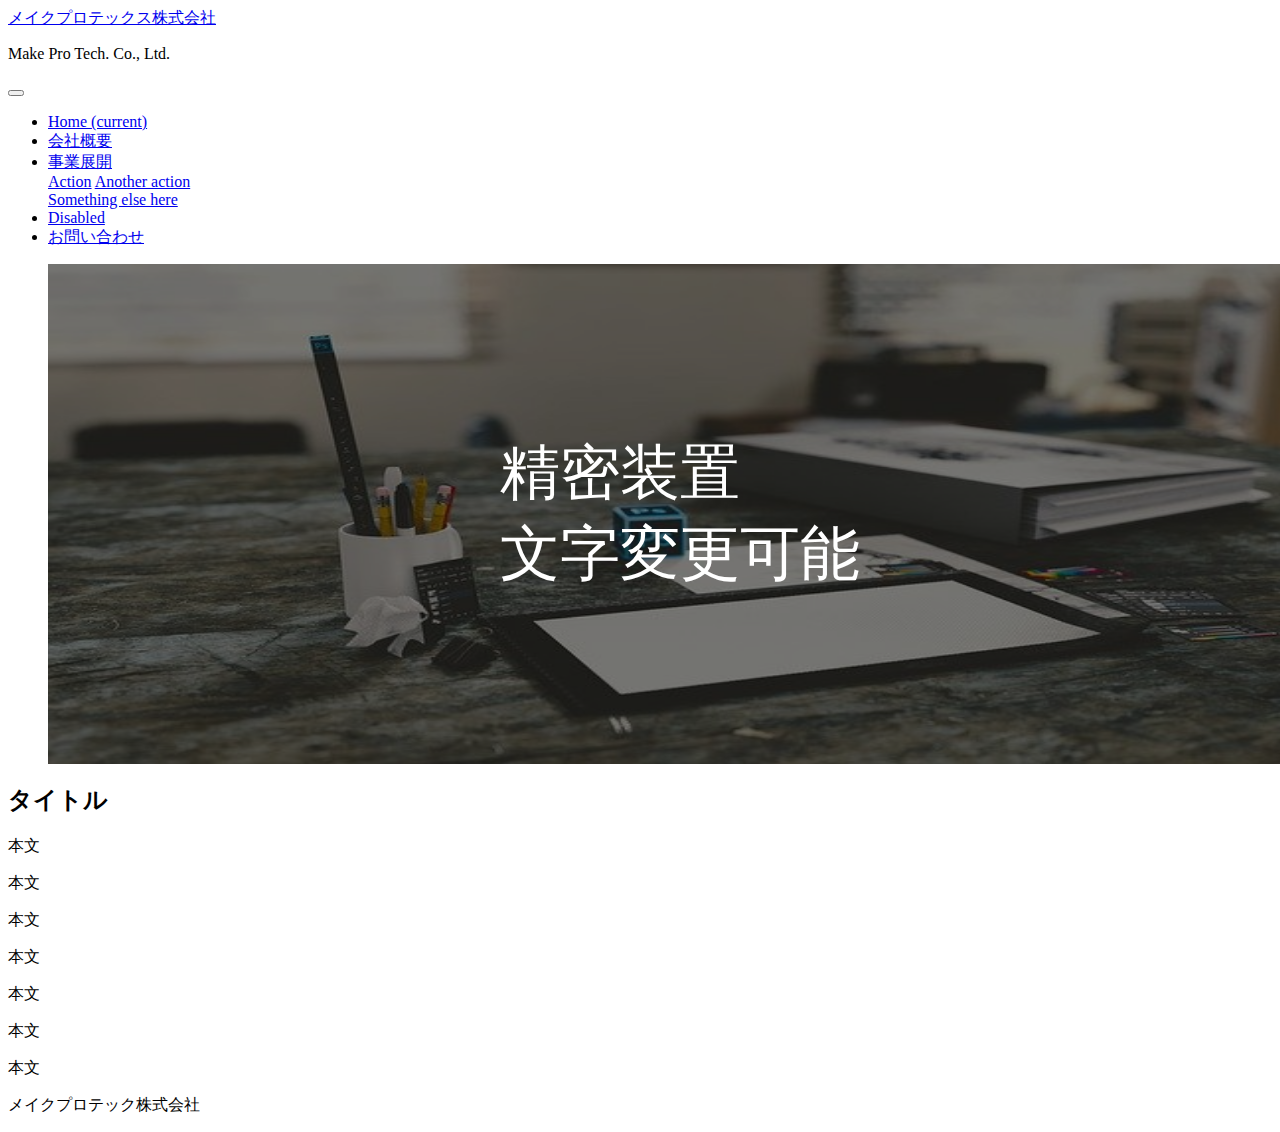
<file: 精密装置.html>
<!doctype html>
<html lang="jp">
  <head>
    <!-- Required meta tags -->
    <meta charset="utf-8">
    <meta name="viewport" content="width=device-width, initial-scale=1, shrink-to-fit=no">

    <!-- Bootstrap CSS -->
    <link rel="stylesheet" href="https://cdn.jsdelivr.net/npm/bootstrap@4.5.3/dist/css/bootstrap.min.css" integrity="sha384-TX8t27EcRE3e/ihU7zmQxVncDAy5uIKz4rEkgIXeMed4M0jlfIDPvg6uqKI2xXr2" crossorigin="anonymous">

    <title>Hello, world!</title>
  </head>
  <body>
    <!doctype html>
<html lang="jp">
  <head>
    <!-- Required meta tags -->
    <meta charset="utf-8">
    <meta name="viewport" content="width=device-width, initial-scale=1, shrink-to-fit=no">

    <!-- Bootstrap CSS -->
    <link rel="stylesheet" href="https://cdn.jsdelivr.net/npm/bootstrap@4.5.3/dist/css/bootstrap.min.css" integrity="sha384-TX8t27EcRE3e/ihU7zmQxVncDAy5uIKz4rEkgIXeMed4M0jlfIDPvg6uqKI2xXr2" crossorigin="anonymous">
<link rel="stylesheet" href="./css/事業内容.css">
    <title>Hello, world!</title>
  </head>
  <body>
    <nav class="navbar navbar-expand-lg navbar-light bg-light">
        <a class="navbar-brand" href="#">メイクプロテックス株式会社</a>
        <p>Make Pro Tech. Co., Ltd.</p>
        <button class="navbar-toggler" type="button" data-toggle="collapse" data-target="#navbarSupportedContent" aria-controls="navbarSupportedContent" aria-expanded="false" aria-label="Toggle navigation">
          <span class="navbar-toggler-icon"></span>
        </button>
      
        <div class="collapse navbar-collapse" id="navbarSupportedContent">
          <ul class="navbar-nav ml-auto">
            <li class="nav-item active">
              <a class="nav-link" href="file:///Users/yone_nz18/Desktop/%E5%90%8D%E7%A7%B0%E6%9C%AA%E8%A8%AD%E5%AE%9A%E3%83%95%E3%82%A9%E3%83%AB%E3%82%BF%E3%82%99/index.html#">Home <span class="sr-only">(current)</span></a>
            </li>
            <li class="nav-item">
              <a class="nav-link" href="#">会社概要</a>
            </li>
            <li class="nav-item">
                <a class="nav-link" href="#">事業展開</a> 
              <div class="dropdown-menu" aria-labelledby="navbarDropdown">
                <a class="dropdown-item" href="#">Action</a>
                <a class="dropdown-item" href="#">Another action</a>
                <div class="dropdown-divider"></div>
                <a class="dropdown-item" href="#">Something else here</a>
              </div>
            </li>
            <li class="nav-item">
              <a class="nav-link disabled" href="#" tabindex="-1" aria-disabled="true">Disabled</a>
            </li>
            <li class="nav-item">
              <a class="nav-link" href="#">お問い合わせ</a>
            </li>
          </ul>
        </div>
    </nav>
    <body>
      <section class="top">
        <figure>
          <img src="./img/office-1834294_640.jpg" alt="文字の代替">
           
              <figcaption class="decorator">精密装置<br>文字変更可能</br></figcaption>
              
          </figure>

          <h2>タイトル</h2>
          <p>本文</p>
          <p>本文</p>
          <p>本文</p>
          <p>本文</p>
          <p>本文</p>
          <p>本文</p>
          <p>本文</p>

        </section>
        
    </body>
    <footer class=" py-3 bg-dark">
        <class class="container">
          <p class="text-white text-right mg-0">メイクプロテック株式会社</p>
        </class>
     </footer>
    </html>
</file>
<file: css/style.css>
@charset "UTF-8";


.header-logo {
    display: flex;
  }
  .text1 {
    font-size: 2vh;
  }
  .carousel-item .img-fluid {
    width:100%;
    height:auto;
  }
  
  .carousel-item{
    height: 80%;
  }
  
  .carousel-item a {
    display: block;
    width:100%;
  }
  
  .carousel-item .show-image {
    display: block;
    width:100%;
  }
  /* .carousel-inner> .item> img {
    width：640px; 
    height：360px; 
   }
.carousel-inner {
    width：640px; 
 height：360px; 
}  */

.top {
    /* background-image: url(../img/office-1834294_640.jpg); */
    background-size: cover;
}
.carousel-item {
    height: auto;
}
/* .col-md-6 {
    height: 200px; */
}
/* .container-pf {
    overflow:auto
} */

.row {
    color: whitesmoke;
}
.container-footer {
    margin-left: 0%; 
    overflow:auto
}
</file>
<file: css/plofile.css>
@charset "UTF-8";

figure {
    /* width: 500px; */
    position: relative;
    height: 300px;
  }


  figure img {
    width: 100%;
    height: 300px;
    vertical-align: top;
   
  }
  
  figure figcaption {
    font-size: 60px;
    color: #ffffff;
    position: absolute;
    top: 0;
    display: flex;
    width: 100%;
    height: 100%;
    margin: 0;
    align-items: center;
    justify-content: center;
  }
  
  .decorator {
    background-color: rgba(0, 0, 0, 0.7);
  }
</file>
<file: css/事業内容.css>
@charset "UTF-8";

figure {
    width: 100%;
    position: relative;
    height: 500px;
  }


  figure img {
    width: 100%;
    height: 500px;
    vertical-align: top;
   
  }
  
  figure figcaption {
    font-size: 60px;
    color: #ffffff;
    position: absolute;
    top: 0;
    display: flex;
    width: 100%;
    height: 100%;
    margin: 0;
    align-items: center;
    justify-content: center;
  }
  
  .decorator {
    background-color: rgba(0, 0, 0, 0.5);
  }
</file>
